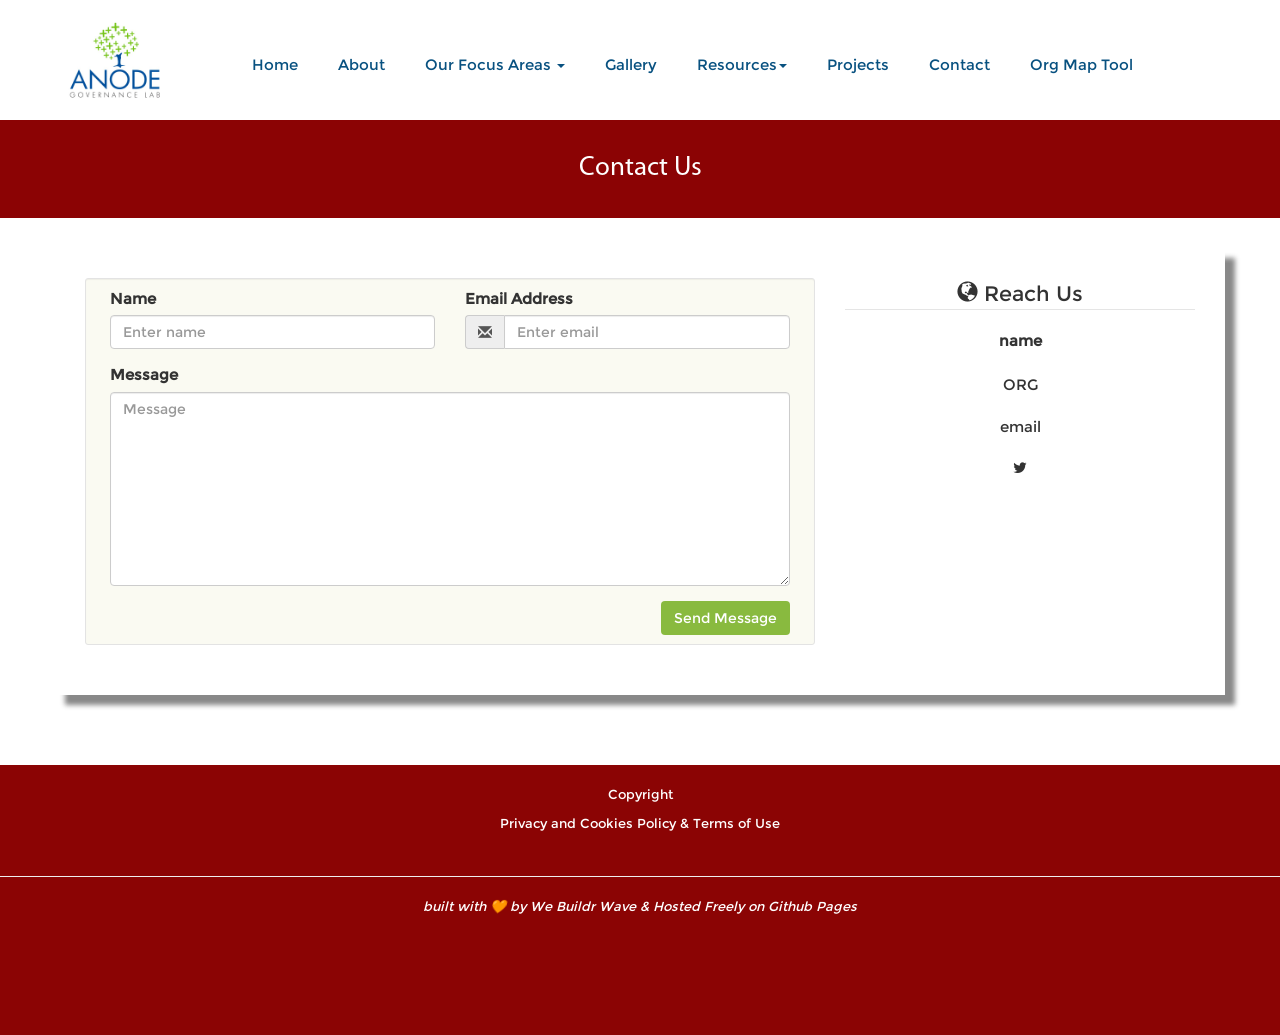
<file: contact.html>
<!DOCTYPE html>
<html lang="en">

<head>
    <meta charset="utf-8">
    <meta http-equiv="X-UA-Compatible" content="IE=edge">
    <meta name="viewport" content="width=device-width, initial-scale=1">
    <title>Contact</title>
    <link href="css/bootstrap.css" rel="stylesheet">
    <!--<link href="css/animate.css" rel="stylesheet">-->
    <link rel="stylesheet" href="https://www.w3schools.com/w3css/4/w3.css">
    <link rel="stylesheet" href="https://cdnjs.cloudflare.com/ajax/libs/font-awesome/4.7.0/css/font-awesome.min.css">
    <link href="css/home_css.css" rel="stylesheet" type="text/css">
</head>

<body>

    <div class="example3">
        <nav class="navbar navbar-default navbar-fixed-top">
            <div class="container">
                <div class="navbar-header">
                    <button type="button" class="navbar-toggle collapsed" data-toggle="collapse" data-target="#navbar3">
                        <span class="sr-only">Toggle navigation</span> <span class="icon-bar"></span> <span
                            class="icon-bar"></span> <span class="icon-bar"></span> </button>
                    <a class="navbar-brand" href="./index.html"><img src="./images/home/logo.jpeg" alt="#"> </a>
                </div>
                <div id="navbar3" class="navbar-collapse collapse">
                    <ul class="nav navbar-nav" style="background-color: #ffffff">
                        <li class=""><a href="index.html">Home</a>
                        </li>
                        <li class=""><a href="about.html">About</a>
                        </li>
                        <li class="" class="dropdown">
                            <a class="dropdown-toggle" data-toggle="dropdown" href="#">Our Focus Areas <span
                                    class="caret"></span></a>
                            <ul class="dropdown-menu">
                                <li><a href="./our-focus-areass/legal-framework-analysis.html">Legal Framework
                                        Analysis</a>
                                </li>
                                <li><a href="./our-focus-areass/gram-panchayat.html">Gram Panchayat
                                        Organization Development</a>
                                </li>
                                <li><a href="./our-focus-areass/technology-for-governance.html">Technology For
                                        Governance</a>
                                </li>
                                <li><a href="./our-focus-areass/impact-evalution.html">Impact Evaluation</a>
                                </li>
                            </ul>
                        </li>
                        <li class=""><a href="gallery.html">Gallery</a>
                        </li>
                        <li class="" class="dropdown"> <a class="dropdown-toggle" data-toggle="dropdown"
                                href="#">Resources<span class="caret"></span></a>
                            <ul class="dropdown-menu">
                                <li><a href="./resources/media-and-publication.html">Media and Publications</a>
                                </li>
                                <li><a href="./resources/case-studies.html">Case Studies</a>
                                </li>
                                <li><a href="./resources/reports.html">Reports</a>
                                </li>
                            </ul>
                        </li>
                        <li class=""><a href="projects.html">Projects</a>
                        </li>
                        <li class=""><a href="#">Contact</a>
                        </li>
                        <li class=""><a target="_blank" href="">Org Map Tool</a>
                        </li>
                    </ul>
                </div>
                <!--/.nav-collapse -->
            </div>
            <!--/.container-fluid -->
        </nav>
    </div>
    <!-- header end -->


    <!-- body -->
    <div class="jumbotron jumbotron-sm">
        <div class="container">
            <div class="row">
                <div class="col-sm-12 col-lg-12 text-center animated pulse">
                    <h1 style="font-size: 27px; color: #ffffff"> Contact Us </h1>
                </div>
            </div>
        </div>
    </div>

    <!-- form -->
    <div class="container"
        style="background-color: #fff;box-shadow: 10px 10px 5px #888888;margin-top: 20px !important;padding: 30px;text-align: justify; margin-bottom: 70px !important">
        <div class="row">
            <div class="col-md-8">
                <div class="well well-sm" style="background-color: #fafaf2">
                    <form action="https://formsubmit.co/[org email]" method="POST">
                        <div class="row">
                            <div class="col-md-12">
                                <div class="form-group col-md-6">
                                    <label for="name"> Name</label>
                                    <input type="text" class="form-control" id="name" name="name"
                                        placeholder="Enter name" value="" />
                                    <span> </span>
                                </div>
                                <div class="form-group col-md-6">
                                    <label for="email"> Email Address</label>
                                    <div class="input-group"> <span class="input-group-addon"><span
                                                class="glyphicon glyphicon-envelope"></span> </span>
                                        <input type="email" class="form-control" id="email" name="email"
                                            placeholder="Enter email" value="" />

                                    </div>
                                    <span> </span>
                                </div>
                                <div class="form-group col-md-12">
                                    <label for="name"> Message</label>
                                    <textarea name="message" id="message" name="message" class="form-control" rows="9"
                                        cols="25" placeholder="Message"></textarea>
                                    <span> </span>
                                </div>
                                <div class="col-md-12">
                                    <button style="background-color: #89ba3f;color: #ffffff" type="submit"
                                        class="btn pull-right"> Send Message</button>
                                </div>
                            </div>
                        </div>
                    </form>
                </div>
            </div>


            <div class="col-md-4">
                <form action="https://formsubmit.co/your@email.com" method="POST" style="text-align: center">
                    <legend><span class="glyphicon glyphicon-globe"></span> Reach Us</legend>
                    <strong> name</strong><br>
                    <address>
                        <br>
                        ORG<br>

                    </address>
                    <address>

                        <a href="mailto:[org email]">email</a>
                    </address>
                    <div class="social-icons"><a target="_blank" href="twitter"
                            class="fa fa-twitter"></a></div>
                </form>
            </div>
        </div>

        <!--<div class="map-responsive">
              <iframe src="https://www.google.com/maps/embed?pb=!1m10!1m8!1m3!1d6030.418742494061!2d-111.34563870463673!3d26.01036670629853!3m2!1i1024!2i768!4f13.1!5e0!3m2!1ses-419!2smx!4v1471908546569" width="100%" height="450" frameborder="0" style="border:0" allowfullscreen></iframe>
            </div>-->
    </div>


    <style>
        .tab-inner p {
            line-height: 180% !important
        }
    </style>
    <!-- container -->



    <!-- <footer class="container-fluid anodeFooter" >
        <div class="footer-bottom" style="margin-top: 20px">
            <div class="col-lg-6 text-left">
                <p> Copyright ©2017 Anode Governance Lab. All Rights Reserved. </p>

                <i>built with 🧡 by <a 
                    href="https://t4glabs.discourse.group/u?cards=no&group=Tech4Good-Fellows&order=likes_received&period=all">T4G
                    Labs Fellows</a> & Hosted Freely on <a class="t4g-link-color"
                    href="https://github.com/t4glabs/anode-website">Github
                    Pages</a>
            </i>
            </div>
            <div class="col-lg-6 text-right">
                <a target="_blank" href="privacy.html"> Privacy and Cookies Policy </a>
                &
                <a target="_blank" href="terms.html"> Terms of Use </a>
            </div>
        </div>
    </footer> -->

    <footer style="background-color: #8b0404; text-align: center; color: #ffffff;">
        <div class="credentials">
            <p> Copyright </p>
            <p> <a target="_blank" href="privacy.html"> Privacy and Cookies Policy </a>
                &amp;
                <a target="_blank" href="terms.html"> Terms of Use </a>
            </p>
            <br>


            <hr style="margin: 10px 0 20px;">

            <p>
                <i>
                    built with 🧡 by <a
                        href="https://webuildr.framer.ai">We Buildr Wave
                        </a> & Hosted Freely on <a class="t4g-link-color"
                        href="">Github
                        Pages</a>
                </i>
            </p>
        </div>
    </footer>



    <script src="js/anodegovernancelab.in_js_jquery-1.11.3.min.js"></script>

    <!-- Include all compiled plugins (below), or include individual files as needed -->
    <script src="js/anodegovernancelab.in_js_bootstrap.js"></script>
</body>

</html>
</file>
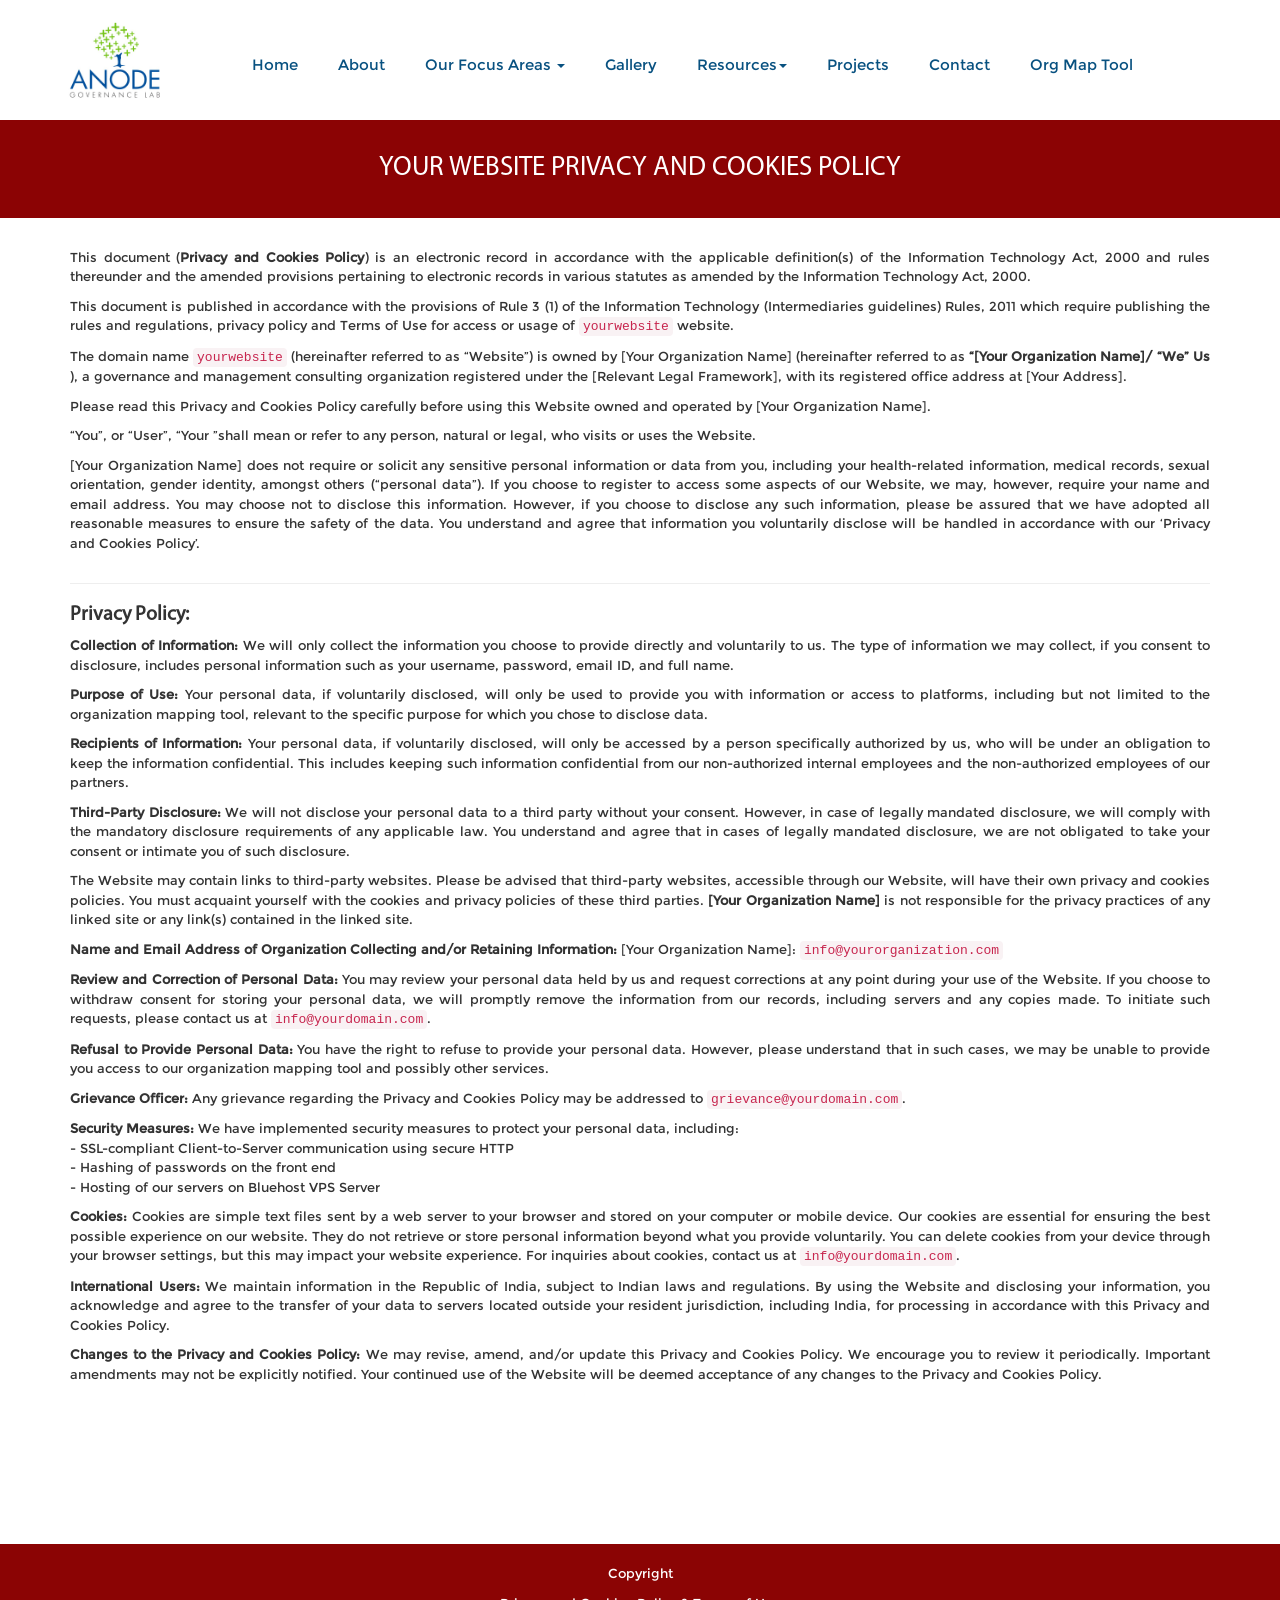
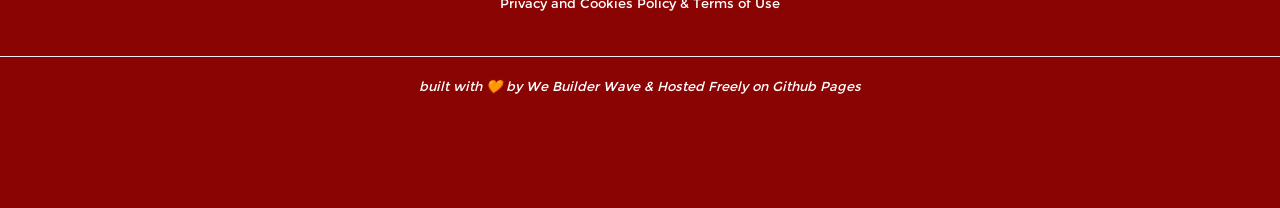
<file: privacy.html>
<!DOCTYPE html>
<html lang="en">

<head>
    <meta charset="utf-8">
    <meta http-equiv="X-UA-Compatible" content="IE=edge">
    <meta name="viewport" content="width=device-width, initial-scale=1">
    <title>Privacy</title>
    <link href="css/bootstrap.css" rel="stylesheet">
    <!--<link href="css/animate.css" rel="stylesheet">-->
    <link rel="stylesheet" href="https://www.w3schools.com/w3css/4/w3.css">
    <link rel="stylesheet" href="https://cdnjs.cloudflare.com/ajax/libs/font-awesome/4.7.0/css/font-awesome.min.css">
    <link href="css/home_css.css" rel="stylesheet" type="text/css">
</head>

<body>
    <div class="example3">
        <nav class="navbar navbar-default navbar-fixed-top">
            <div class="container">
                <div class="navbar-header">
                    <button type="button" class="navbar-toggle collapsed" data-toggle="collapse" data-target="#navbar3">
                        <span class="sr-only">Toggle navigation</span> <span class="icon-bar"></span> <span
                            class="icon-bar"></span> <span class="icon-bar"></span> </button>
                    <a class="navbar-brand" href="index.html"><img src="./images/home/logo.jpeg" alt="#"> </a>
                </div>
                <div id="navbar3" class="navbar-collapse collapse">
                    <ul class="nav navbar-nav" style="background-color: #ffffff">
                        <li class=""><a href="index.html">Home</a>
                        </li>
                        <li class=""><a href="about.html">About</a>
                        </li>
                        <li class="" class="dropdown">
                            <a class="dropdown-toggle" data-toggle="dropdown" href="#">Our Focus Areas <span
                                    class="caret"></span></a>
                            <ul class="dropdown-menu">
                                <li><a href="./our-focus-areass/legal-framework-analysis.html">Legal Framework
                                        Analysis</a>
                                </li>
                                <li><a href="./our-focus-areass/gram-panchayat.html">Gram Panchayat
                                        Organization Development</a>
                                </li>
                                <li><a href="./our-focus-areass/technology-for-governance.html">Technology For
                                        Governance</a>
                                </li>
                                <li><a href="./our-focus-areass/impact-evalution.html">Impact Evaluation</a>
                                </li>
                            </ul>
                        </li>
                        <li class=""><a href="gallery.html">Gallery</a>
                        </li>
                        <li class="" class="dropdown"> <a class="dropdown-toggle" data-toggle="dropdown"
                                href="#">Resources<span class="caret"></span></a>
                            <ul class="dropdown-menu">
                                <li><a href="./resources/media-and-publication.html">Media and Publications</a>
                                </li>
                                <li><a href="./resources/case-studies.html">Case Studies</a>
                                </li>
                                <li><a href="./resources/reports.html">Reports</a>
                                </li>
                            </ul>
                        </li>
                        <li class=""><a href="projects.html">Projects</a>
                        </li>
                        <li class=""><a href="contact.html">Contact</a>
                        </li>
                        <li class=""><a target="_blank" href="">Org Map Tool</a>
                        </li>
                    </ul>
                </div>
                <!--/.nav-collapse -->
            </div>
            <!--/.container-fluid -->
        </nav>
    </div>
    <!-- header end -->

    <div class="jumbotron jumbotron-sm">
        <div class="container">
            <div class="row">
                <div class="col-sm-12 col-lg-12 text-center animated pulse">
                    <h1 style="font-size: 27px; color: #ffffff"> YOUR WEBSITE PRIVACY AND COOKIES POLICY
                    </h1>
                </div>
            </div>
        </div>
    </div>


    <div class="container" style="margin-bottom: 150px">
        <div class="row">
            <div class="col-md-12 text-justify">
                <p>
                    This document (<b>Privacy and Cookies Policy</b>) is an electronic record in accordance with the
                    applicable definition(s) of the Information Technology Act, 2000 and rules thereunder and the amended
                    provisions pertaining to electronic records in various statutes as amended by the Information Technology Act, 2000.
                </p>
                <p>
                    This document is published in accordance with the provisions of Rule 3 (1) of the Information
                    Technology (Intermediaries guidelines) Rules, 2011 which require publishing the rules and
                    regulations, privacy policy and Terms of Use for access or usage of <a target="_blank"
                        href="index.html"><code>yourwebsite</code></a> website.
                </p>
                <p>
                    The domain name <a target="_blank" href="index.html"><code>yourwebsite</code></a>
                    (hereinafter
                    referred to as “Website”) is owned by [Your Organization Name] (hereinafter referred to as <b> “[Your Organization Name]/
                        “We” Us </b>), a governance and management consulting organization registered under the
                    [Relevant Legal Framework], with its registered office address at [Your Address].
                </p>
                <p>
                    Please read this Privacy and Cookies Policy carefully before using this Website owned and operated
                    by [Your Organization Name].
                </p>
                <p>
                    “You”, or “User”, “Your ”shall mean or refer to any person, natural or legal, who visits or uses the
                    Website.
                </p>
                <p>
                    [Your Organization Name] does not require or solicit any sensitive personal information or data from you, including your
                    health-related information, medical records, sexual orientation, gender identity, amongst others
                    (“personal data”). If you choose to register to access some aspects of our Website, we may, however,
                    require your name and email address. You may choose not to disclose this information. However, if
                    you choose to disclose any such information, please be assured that we have adopted all reasonable
                    measures to ensure the safety of the data. You understand and agree that information you voluntarily
                    disclose will be handled in accordance with our ‘Privacy and Cookies Policy’.
                </p>
            </div>
            <div class="col-md-12 text-justify">
                <hr>
                <h4>
                    <b>
                        Privacy Policy:
                    </b>
                </h4>
                <ul class="list-unstyled">
                    <li>
                        <p>
                            <b>Collection of Information:</b> We will only collect the information you choose to provide
                            directly and voluntarily to us. The type of information we may collect, if you consent to
                            disclosure, includes personal information such as your username, password, email ID, and full name.
                        </p>
                    </li>
                    <li>
                        <p>
                            <b>Purpose of Use:</b> Your personal data, if voluntarily disclosed, will only be used to provide you
                            with information or access to platforms, including but not limited to the organization mapping tool,
                            relevant to the specific purpose for which you chose to disclose data.
                        </p>
                    </li>
                    <li>
                        <p>
                            <b>Recipients of Information:</b> Your personal data, if voluntarily disclosed, will only be accessed
                            by a person specifically authorized by us, who will be under an obligation to keep the information
                            confidential. This includes keeping such information confidential from our non-authorized internal
                            employees and the non-authorized employees of our partners.
                        </p>
                    </li>
                    <li>
                        <p>
                            <b>Third-Party Disclosure:</b> We will not disclose your personal data to a third party without your
                            consent. However, in case of legally mandated disclosure, we will comply with the mandatory disclosure
                            requirements of any applicable law. You understand and agree that in cases of legally mandated
                            disclosure, we are not obligated to take your consent or intimate you of such disclosure.
                        </p>
                    </li>
                    <li>
                        <p>
                            The Website may contain links to third-party websites. Please be advised that third-party websites,
                            accessible through our Website, will have their own privacy and cookies policies. You must acquaint
                            yourself with the cookies and privacy policies of these third parties. <b>[Your Organization Name]</b> is not responsible for the privacy practices of any linked site or any link(s) contained in the linked site.
                        </p>
                    </li>
                    <li>
                        <p>
                            <b>Name and Email Address of Organization Collecting and/or Retaining Information:</b>
                            [Your Organization Name]:
                            <code><a href="mailto:info@yourorganization.com">info@yourorganization.com</a></code>
                        </p>
                    </li>
                    <li>
                        <p>
                            <b>Review and Correction of Personal Data:</b> You may review your personal data held by us and request corrections at any point during your use of the Website. If you choose to withdraw consent for storing your personal data, we will promptly remove the information from our records, including servers and any copies made. To initiate such requests, please contact us at
                            <code><a href="mailto:info@yourdomain.com">info@yourdomain.com</a></code>.
                        </p>
                    </li>
                    <li>
                        <p>
                            <b>Refusal to Provide Personal Data:</b> You have the right to refuse to provide your personal data. However, please understand that in such cases, we may be unable to provide you access to our organization mapping tool and possibly other services.
                        </p>
                    </li>
                    <li>
                        <p>
                            <b>Grievance Officer:</b> Any grievance regarding the Privacy and Cookies Policy may be addressed to
                            <code><a href="mailto:grievance@yourdomain.com">grievance@yourdomain.com</a></code>.
                        </p>
                    </li>
                    <li>
                        <p>
                            <b>Security Measures:</b> We have implemented security measures to protect your personal data, including:
                            <br>
                            - SSL-compliant Client-to-Server communication using secure HTTP
                            <br>
                            - Hashing of passwords on the front end
                            <br>
                            - Hosting of our servers on Bluehost VPS Server
                        </p>
                    </li>
                    <li>
                        <p>
                            <b>Cookies:</b> Cookies are simple text files sent by a web server to your browser and stored on your computer or mobile device. Our cookies are essential for ensuring the best possible experience on our website. They do not retrieve or store personal information beyond what you provide voluntarily. You can delete cookies from your device through your browser settings, but this may impact your website experience. For inquiries about cookies, contact us at
                            <code><a href="mailto:info@yourdomain.com">info@yourdomain.com</a></code>.
                        </p>
                    </li>
                    <li>
                        <p>
                            <b>International Users:</b> We maintain information in the Republic of India, subject to Indian laws and regulations. By using the Website and disclosing your information, you acknowledge and agree to the transfer of your data to servers located outside your resident jurisdiction, including India, for processing in accordance with this Privacy and Cookies Policy.
                        </p>
                    </li>
                    <li>
                        <p>
                            <b>Changes to the Privacy and Cookies Policy:</b> We may revise, amend, and/or update this Privacy and Cookies Policy. We encourage you to review it periodically. Important amendments may not be explicitly notified. Your continued use of the Website will be deemed acceptance of any changes to the Privacy and Cookies Policy.
                        </p>
                    </li>
                    
                </ul>
            </div>
        </div>
    </div>


    <style>
        .tab-inner p {
            line-height: 180% !important
        }
    </style>
    <!-- container -->



    <!-- <footer class="container-fluid anodeFooter">
        <div class="footer-bottom" style="margin-top: 20px">
            <div class="col-lg-6 text-left">
                <p> Copyright ©2017 Anode Governance Lab. All Rights Reserved. </p>

                <i>built with 🧡 by <a 
                        href="https://t4glabs.discourse.group/u?cards=no&group=Tech4Good-Fellows&order=likes_received&period=all">T4G
                        Labs Fellows</a> & Hosted Freely on <a class="t4g-link-color"
                        href="https://github.com/t4glabs/anode-website">Github
                        Pages</a>
                </i>
            </div>
            <div class="col-lg-6 text-right">
                <a target="_blank" href="#"> Privacy and Cookies Policy </a>
                &
                <a target="_blank" href="terms.html"> Terms of Use </a>
            </div>
        </div>
    </footer> -->


    <footer style="background-color: #8b0404; text-align: center; color: #ffffff;">
        <div class="credentials">
            <p> Copyright </p>
            <p>

                <a target="_blank" href="privacy.html"> Privacy and Cookies Policy </a>
                &amp;
                <a target="_blank" href="terms.html"> Terms of Use </a>
            </p> <br>

            <hr style="margin: 10px 0 20px;">

            <p>
                <i>
                    built with 🧡 by <a
                        href="https://webuildr.framer.ai">We Builder Wave</a> & Hosted Freely on <a class="t4g-link-color"
                        href="">Github
                        Pages</a>
                </i>
            </p>
        </div>
    </footer>



    <script src="https://anodegovernancelab.in/js/jquery-1.11.3.min.js"></script>

    <!-- Include all compiled plugins (below), or include individual files as needed -->
    <script src="js/anodegovernancelab.in_js_bootstrap.js"></script>
</body>

</html>
</file>
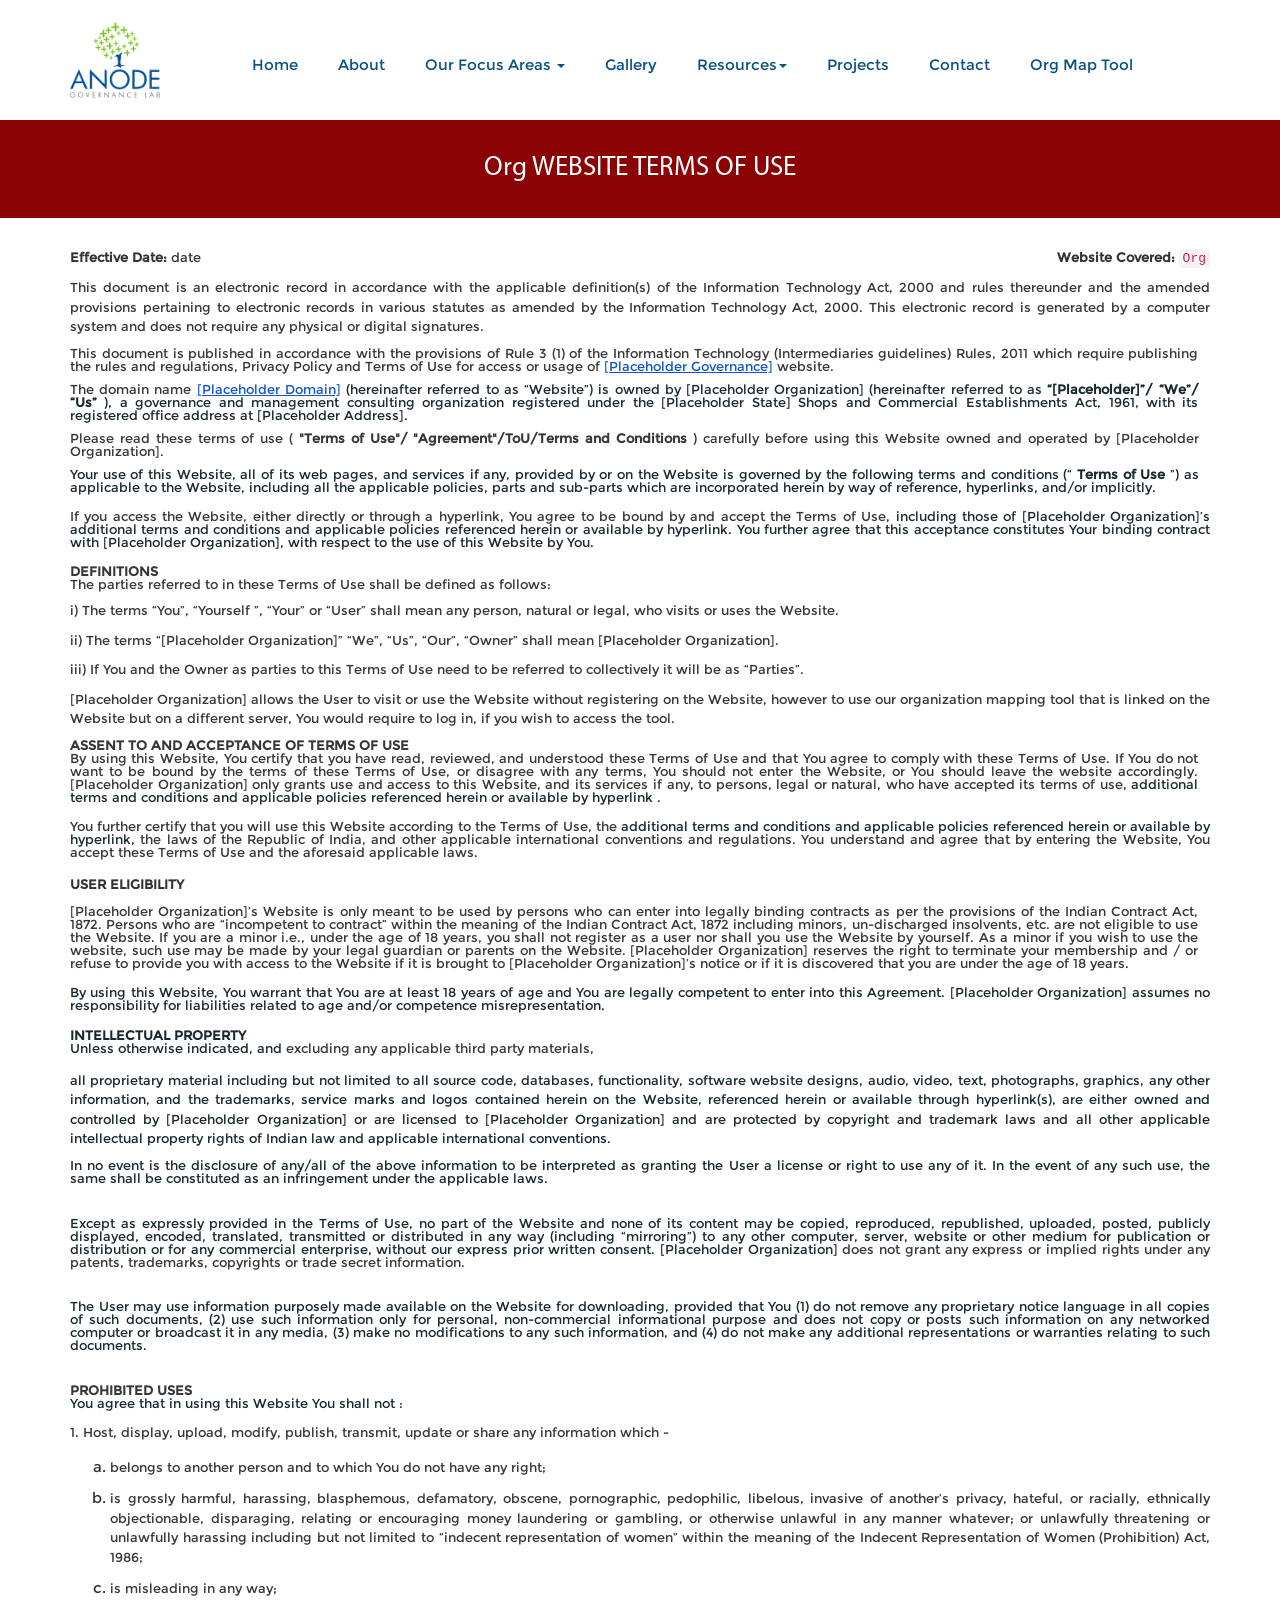
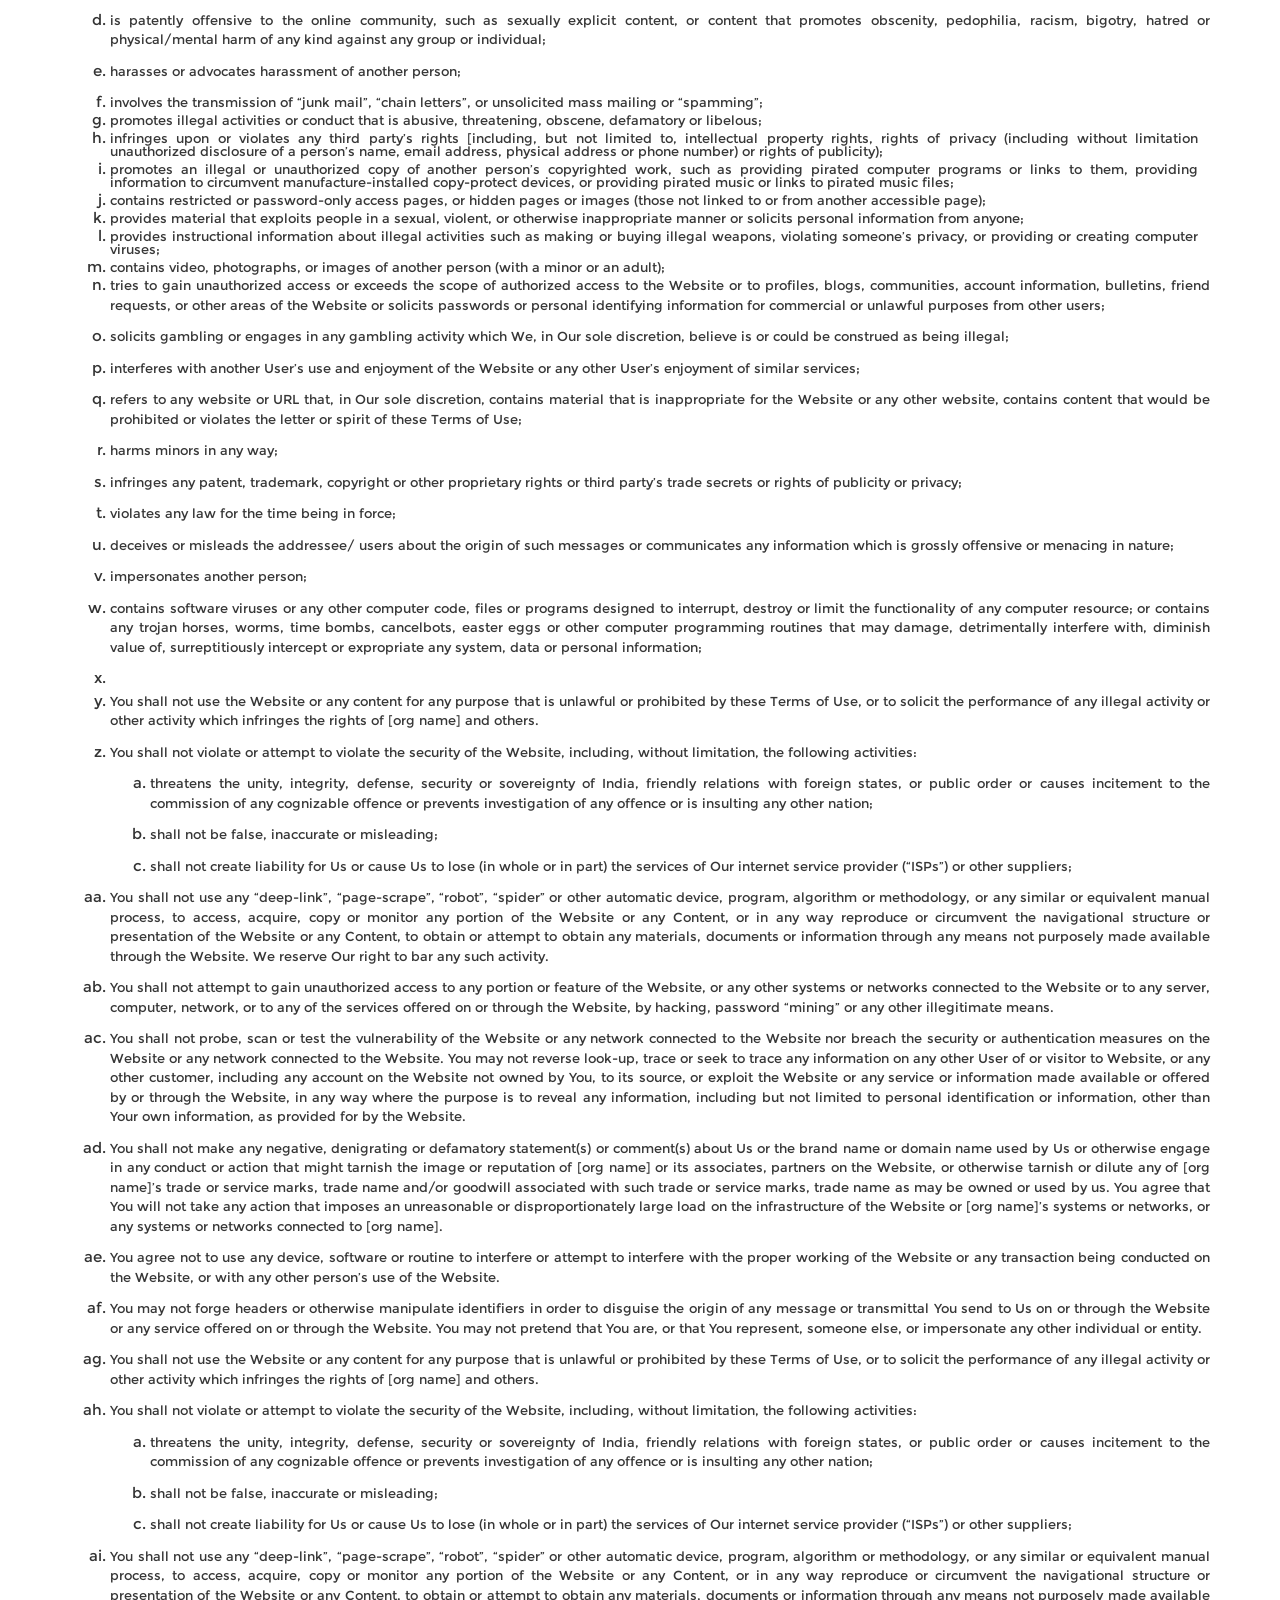
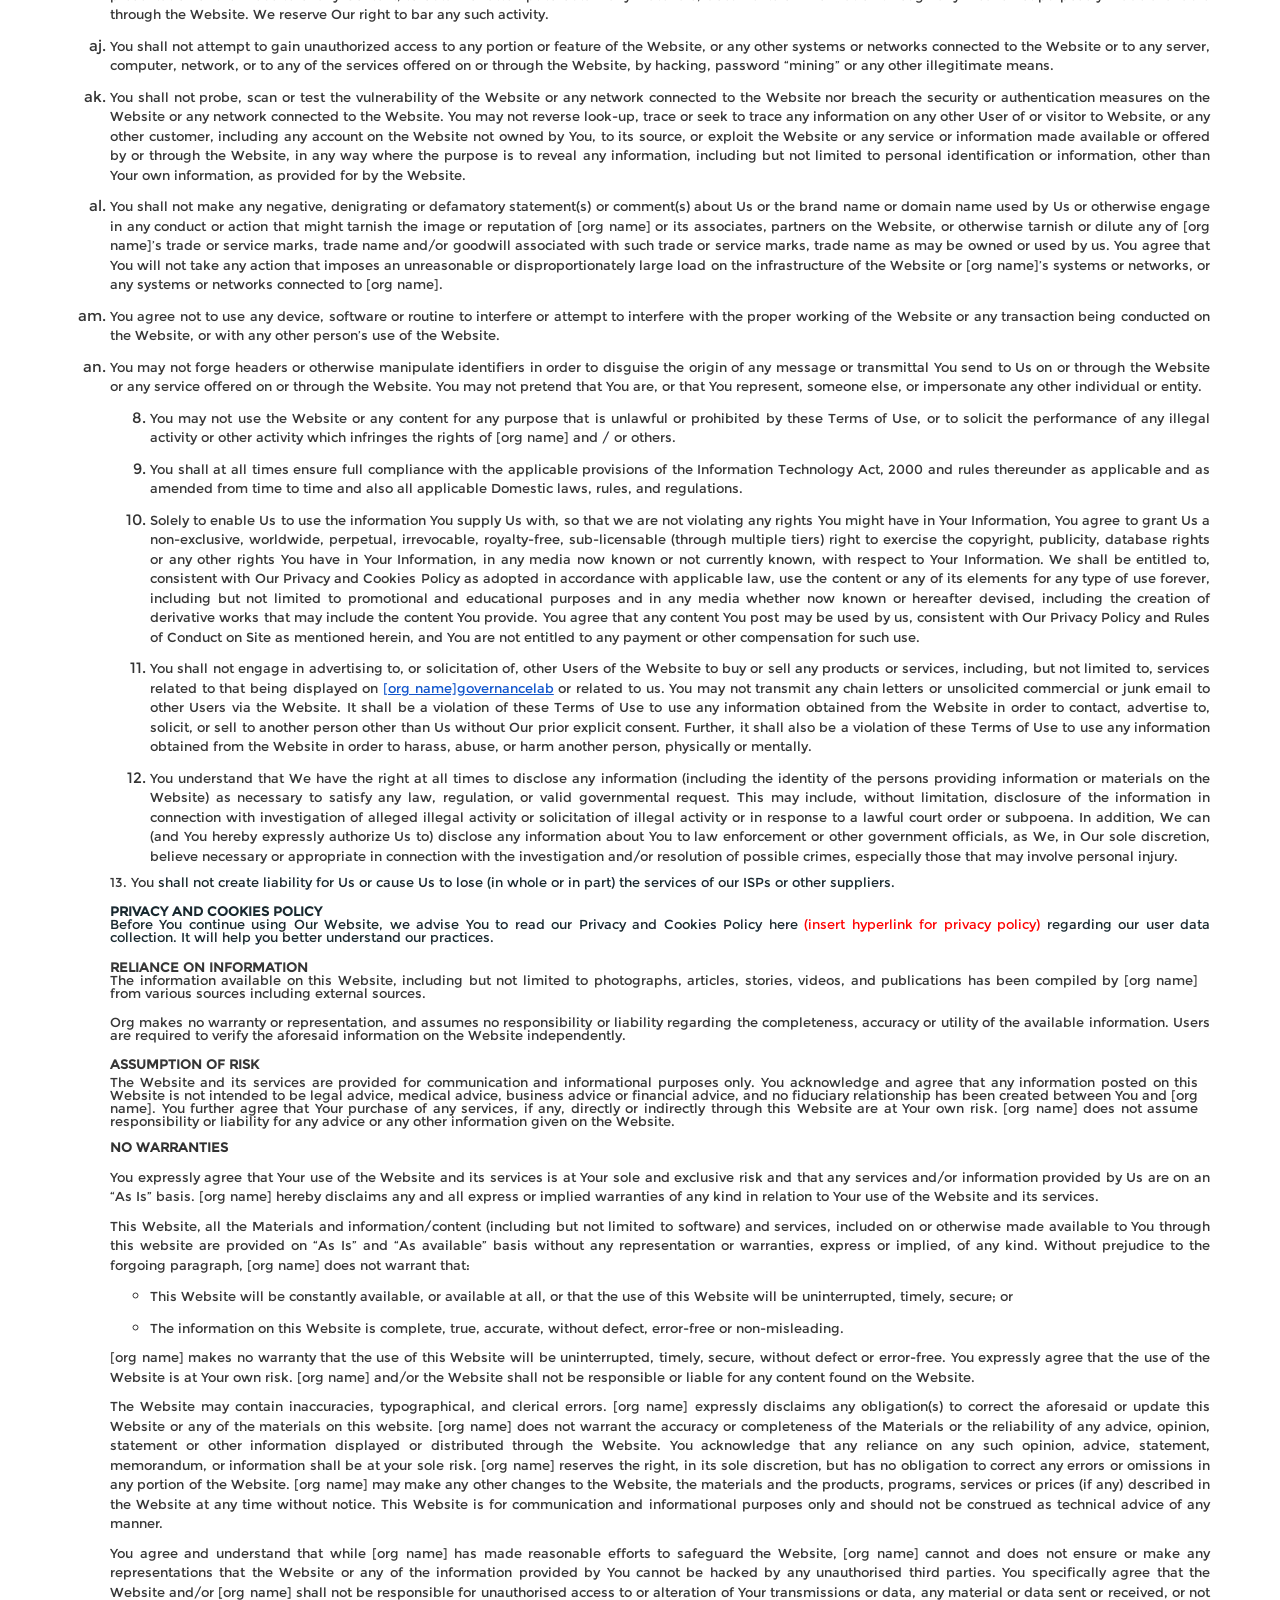
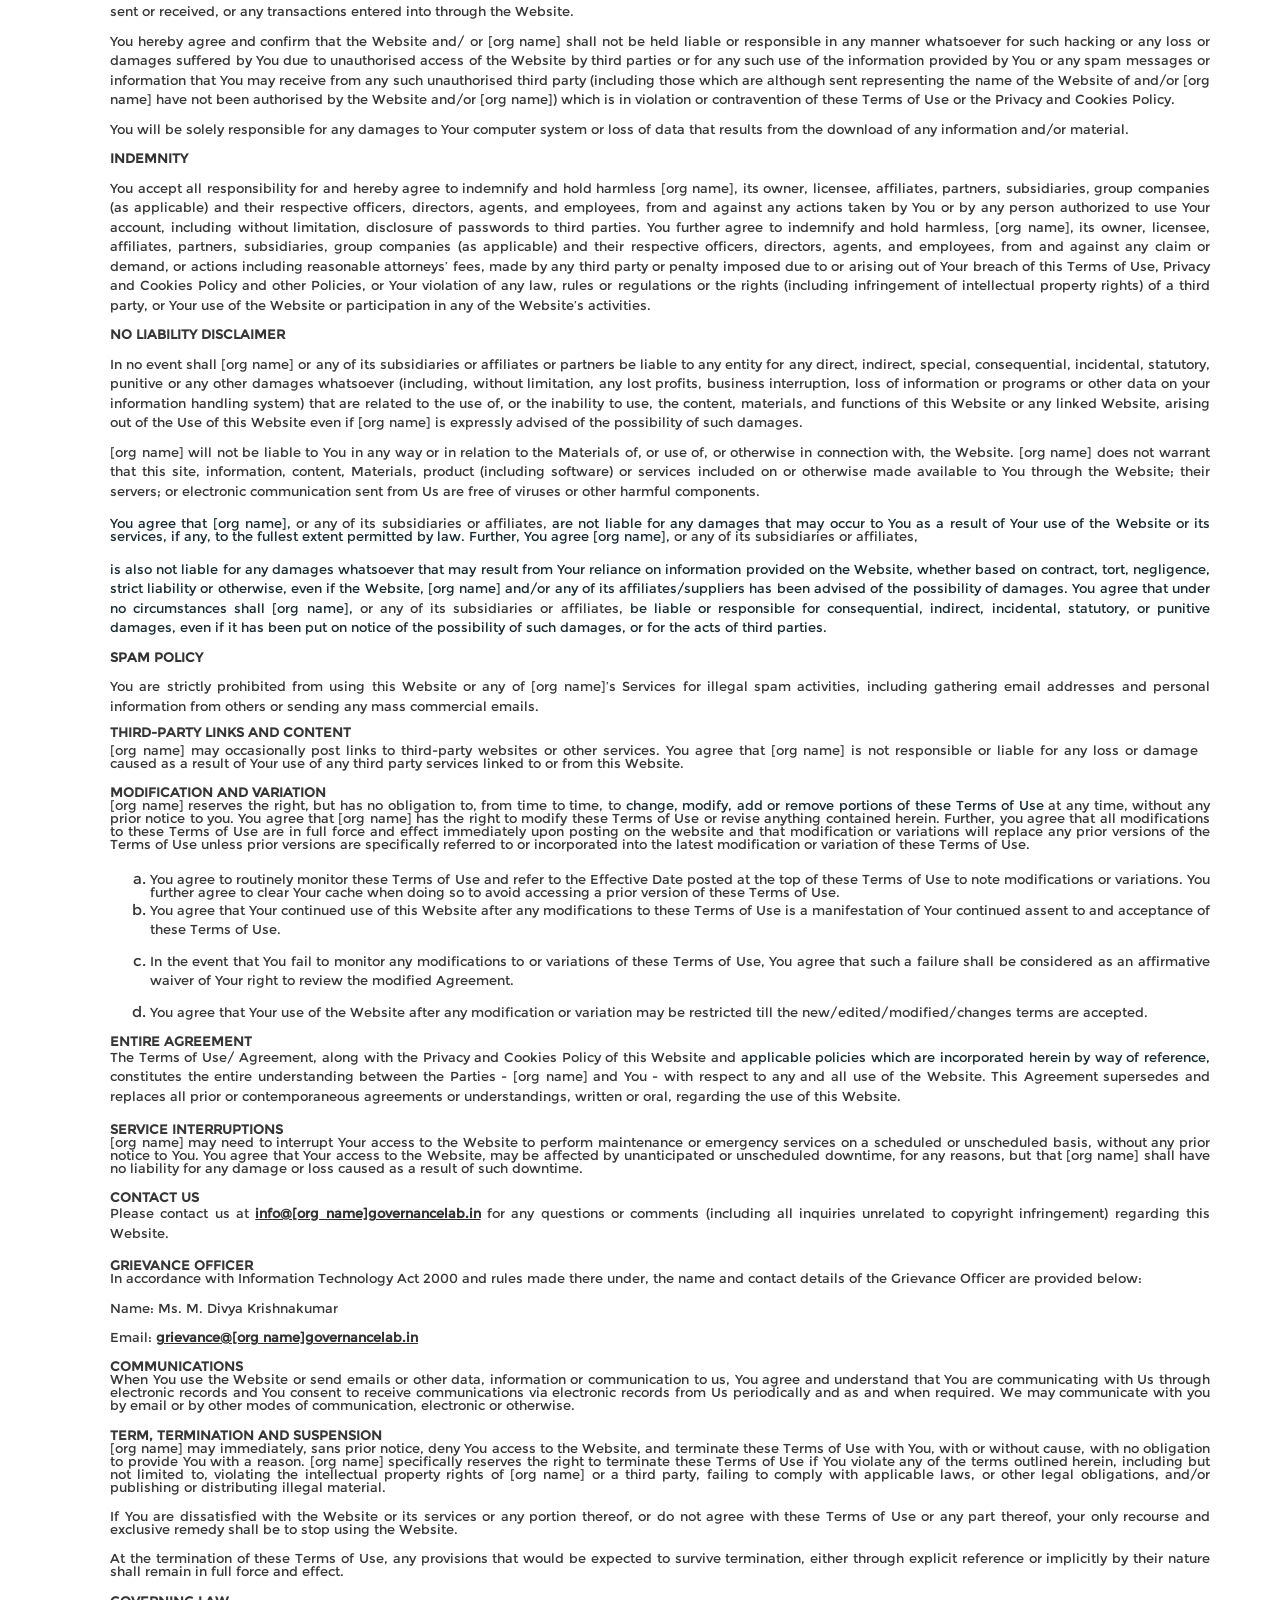
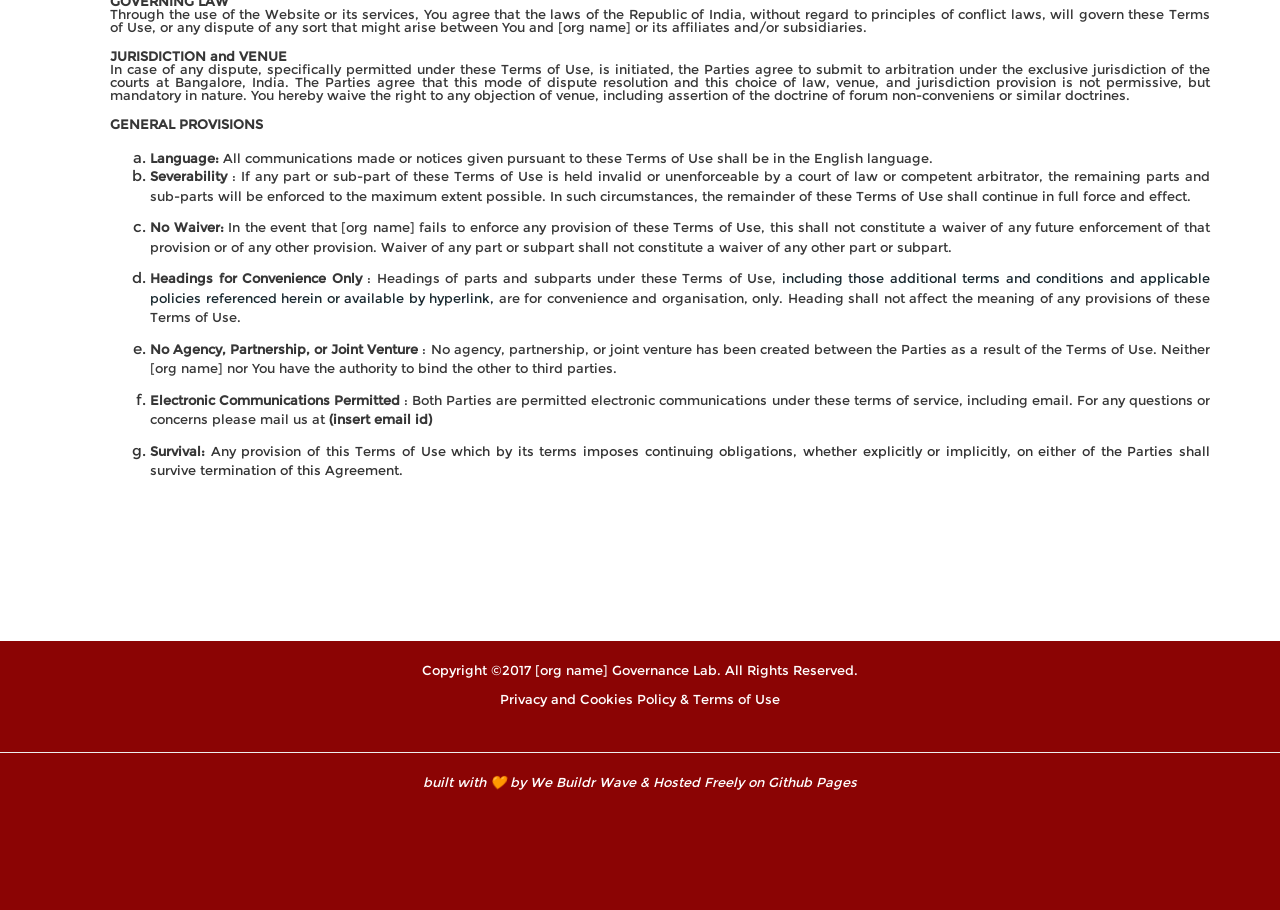
<file: terms.html>
<!DOCTYPE html>
<html lang="en">

<head>
    <meta charset="utf-8">
    <meta http-equiv="X-UA-Compatible" content="IE=edge">
    <meta name="viewport" content="width=device-width, initial-scale=1">
    <title>Terms</title>
    <link href="css/bootstrap.css" rel="stylesheet">
    <!--<link href="css/animate.css" rel="stylesheet">-->
    <link rel="stylesheet" href="https://www.w3schools.com/w3css/4/w3.css">
    <link rel="stylesheet" href="https://cdnjs.cloudflare.com/ajax/libs/font-awesome/4.7.0/css/font-awesome.min.css">
    <link href="css/home_css.css" rel="stylesheet" type="text/css">
</head>

<body>
    <div class="example3">
        <nav class="navbar navbar-default navbar-fixed-top">
            <div class="container">
                <div class="navbar-header">
                    <button type="button" class="navbar-toggle collapsed" data-toggle="collapse" data-target="#navbar3">
                        <span class="sr-only">Toggle navigation</span> <span class="icon-bar"></span> <span
                            class="icon-bar"></span> <span class="icon-bar"></span> </button>
                    <a class="navbar-brand" href="index.html"><img src="./images/home/logo.jpeg" alt="#"> </a>
                </div>
                <div id="navbar3" class="navbar-collapse collapse">
                    <ul class="nav navbar-nav" style="background-color: #ffffff">
                        <li class=""><a href="index.html">Home</a>
                        </li>
                        <li class=""><a href="about.html">About</a>
                        </li>
                        <li class="" class="dropdown">
                            <a class="dropdown-toggle" data-toggle="dropdown" href="#">Our Focus Areas <span
                                    class="caret"></span></a>
                            <ul class="dropdown-menu">
                                <li><a href="./our-focus-areass/legal-framework-analysis.html">Legal Framework
                                        Analysis</a>
                                </li>
                                <li><a href="./our-focus-areass/gram-panchayat.html">Gram Panchayat
                                        Organization Development</a>
                                </li>
                                <li><a href="./our-focus-areass/technology-for-governance.html">Technology For
                                        Governance</a>
                                </li>
                                <li><a href="./our-focus-areass/impact-evalution.html">Impact Evaluation</a>
                                </li>
                            </ul>
                        </li>
                        <li class=""><a href="gallery.html">Gallery</a>
                        </li>
                        <li class="" class="dropdown"> <a class="dropdown-toggle" data-toggle="dropdown"
                                href="#">Resources<span class="caret"></span></a>
                            <ul class="dropdown-menu">
                                <li><a href="./resources/media-and-publication.html">Media and Publications</a>
                                </li>
                                <li><a href="./resources/case-studies.html">Case Studies</a>
                                </li>
                                <li><a href="./resources/reports.html">Reports</a>
                                </li>
                            </ul>
                        </li>
                        <li class=""><a href="projects.html">Projects</a>
                        </li>
                        <li class=""><a href="contact.html">Contact</a>
                        </li>
                        <li class=""><a target="_blank" href="">Org Map Tool</a>
                        </li>
                    </ul>
                </div>
                <!--/.nav-collapse -->
            </div>
            <!--/.container-fluid -->
        </nav>
    </div>
    <!-- header end -->


    <div class="jumbotron jumbotron-sm">
        <div class="container">
            <div class="row">
                <div class="col-sm-12 col-lg-12 text-center animated pulse">
                    <h1 style="font-size: 27px; color: #ffffff"> Org WEBSITE TERMS OF USE </h1>
                </div>
            </div>
        </div>
    </div>

    <!-- main body -->
    <div class="container" style="margin-bottom: 150px">
        <div class="row">
            <div class="col-md-6 text-left">
                <p>
                    <b>Effective Date:</b> date
                </p>
            </div>
            <div class="col-md-6 text-right">
                <p>
                    <b>Website Covered:</b> <a target="_blank" href="index.html"><code>Org</code></a>
                </p>
            </div>
            <div class="col-md-12 text-justify">
                <p>
                    <font color="#373737">
                        <font style="">
                            This document is an electronic record in accordance with the applicable
                            definition(s) of the Information Technology Act, 2000 and rules
                            thereunder and the amended provisions pertaining to electronic
                            records in various statutes as amended by the Information Technology
                            Act, 2000. This electronic record is generated by a computer system
                            and does not require any physical or digital signatures.
                        </font>
                    </font>
                </p>
                <p></p>
                <p align="justify" style="line-height: 100%; orphans: 0; widows: 0; margin-right: 0.12in; margin-bottom: 0in">
                    <font color="#373737">
                        <font style="">
                            This document is published in accordance with the provisions of Rule 3 (1)
                            of the Information Technology (Intermediaries guidelines) Rules, 2011
                            which require publishing the rules and regulations, Privacy Policy
                            and Terms of Use for access or usage of
                        </font>
                    </font><a href="index.html">
                        <font color="#1155cc">
                            <font style=""><u>[Placeholder Governance]</u></font>
                        </font>
                    </a>
                    <font color="#373737">
                        <font style="">
                            website.
                        </font>
                    </font>
                </p>
                <p></p>
                <p align="justify" style="line-height: 100%; orphans: 0; widows: 0; margin-right: 0.12in; margin-bottom: 0in">
                    <font color="#373737">
                        <font style="">
                            The domain name
                        </font>
                    </font><a href="index.html">
                        <font color="#1155cc">
                            <font style=""><u>[Placeholder Domain]</u></font>
                        </font>
                    </a>
                    <font color="#373737">
                        <font style="">
                        </font>
                    </font>
                    <font color="#192930">
                        <font style="">
                            (hereinafter referred to as &ldquo;Website&rdquo;) is owned by [Placeholder Organization]
                            (hereinafter referred to as
                        </font>
                    </font>
                    <font color="#192930">
                        <font style=""><b>&ldquo;[Placeholder]&rdquo;/ &ldquo;We&rdquo;/ &ldquo;Us&rdquo;</b></font>
                    </font>
                    <font color="#192930">
                        <font style="">
                            ),
                            a governance and management consulting organization registered under
                            the [Placeholder State] Shops and Commercial Establishments Act, 1961, with its
                            registered office address at [Placeholder Address].
                        </font>
                    </font>
                </p>
                
                <p></p>
                    <p align="justify" style="line-height: 100%; orphans: 0; widows: 0; margin-right: 0.12in; margin-bottom: 0in">
                        <font color="#373737">
                            <font style="">
                                Please read these terms of use (
                            </font>
                        </font>
                        <font color="#373737">
                            <font style=""><b>&quot;Terms of Use&quot;/ &quot;Agreement&quot;/ToU/Terms and Conditions</b></font>
                        </font>
                        <font color="#373737">
                            <font style="">
                                ) carefully before using this Website owned and operated by [Placeholder Organization].
                            </font>
                        </font>
                    </p>
                    <p></p>
                    <p align="justify" style="line-height: 100%; orphans: 0; widows: 0; margin-right: 0.12in; margin-bottom: 0in">
                        <font color="#192930">
                            <font style="">
                                Your use of this Website, all of its web pages, and services if any, provided
                                by or on the Website is governed by the following terms and
                                conditions (&ldquo;
                            </font>
                        </font>
                        <font color="#192930">
                            <font style=""><b>Terms of Use</b></font>
                        </font>
                        <font color="#192930">
                            <font style="">&rdquo;) as applicable to the Website, including all the applicable policies,
                                parts and sub-parts which are incorporated herein by way of
                                reference, hyperlinks, and/or implicitly.
                            </font>
                        </font>
                    </p>
                    <p align="justify" style="line-height: 100%; orphans: 0; widows: 0; margin-top: 0.17in; margin-bottom: 0.17in">
                        <font color="#373737">
                            <font style="">
                                If you access the Website, either directly or through a hyperlink, You agree
                                to be bound by and accept the Terms of Use,
                            </font>
                        </font>
                        <font color="#192930">
                            <font style="">
                                including those of [Placeholder Organization]&rsquo;s additional terms and conditions and applicable
                                policies referenced herein or available by hyperlink. You further
                                agree that this acceptance constitutes Your binding contract with
                                [Placeholder Organization], with respect to the use of this Website by You.
                            </font>
                        </font>
                    </p>
                    <p></p>
                    <p align="justify" style="line-height: 100%; orphans: 0; widows: 0; margin-right: 0.12in; margin-bottom: 0in">
                        <font color="#373737">
                            <font style=""><b>DEFINITIONS</b></font>
                        </font>
                    </p>
                    <p align="justify" style="line-height: 100%; orphans: 0; widows: 0; margin-right: 0.12in; margin-bottom: 0in">
                        <font color="#373737">
                            <font style="">The
                                parties referred to in these Terms of Use shall be defined as
                                follows:
                            </font>
                        </font>
                    </p>
                    <p></p>
                    <p>
                        <font color="#373737">
                            <font style="">i) The
                                terms &ldquo;You&rdquo;, &ldquo;Yourself &rdquo;, &ldquo;Your&rdquo;
                                or &ldquo;User&rdquo; shall mean any person, natural or legal, who
                                visits or uses the Website.
                            </font>
                        </font>
                    </p>
                    <p>
                        <font color="#373737">
                            <font style="">ii) The
                                terms &ldquo;[Placeholder Organization]&rdquo; &ldquo;We&rdquo;, &ldquo;Us&rdquo;, &ldquo;Our&rdquo;,
                                &ldquo;Owner&rdquo; shall mean
                            </font>
                        </font>
                        <font style="">
                            [Placeholder Organization].
                        </font>
                    </p>
                    <p>
                        <font color="#373737">
                            <font style="">iii) If
                                You and the Owner as parties to this Terms of Use need to be referred
                                to collectively it will be as &ldquo;Parties&rdquo;.
                            </font>
                        </font>
                    </p>

                <p>


                </p>
                <p>


                </p>
                <p>
                    <font color="#373737">
                        <font style="">
                            [Placeholder Organization] allows the User to visit or use the Website without registering on
                            the Website, however to use our organization mapping tool that is
                            linked on the Website but on a different server, You would require to
                            log in, if you wish to access the tool.
                        </font>
                    </font>
                </p>
                <p align="justify" style="line-height: 100%; orphans: 0; widows: 0; margin-right: 0.12in; margin-bottom: 0in"></p>
                <p align="justify" style="line-height: 100%; orphans: 0; widows: 0; margin-right: 0.12in; margin-bottom: 0in"></p>
                <p align="justify" style="line-height: 100%; orphans: 0; widows: 0; margin-right: 0.12in; margin-bottom: 0in">
                    <font color="#373737">
                        <font style=""><b>ASSENT TO AND ACCEPTANCE OF TERMS OF USE </b></font>
                    </font>
                </p>
                <p align="justify" style="line-height: 100%; orphans: 0; widows: 0; margin-right: 0.12in; margin-bottom: 0in">
                    <font color="#373737">
                        <font style="">By using
                            this Website, You certify that you have read, reviewed, and
                            understood these Terms of Use and that You agree to comply with these
                            Terms of Use. If You do not want to be bound by the terms of these
                            Terms of Use, or disagree with any terms, You should not enter the
                            Website, or You should leave the website accordingly. [Placeholder Organization] only
                            grants use and access to this Website, and its services if any, to
                            persons, legal or natural, who have accepted its terms of use,
                        </font>
                    </font>
                    <font color="#192930">
                        <font style="">additional
                            terms and conditions and applicable policies referenced herein or
                            available by hyperlink</font>
                    </font>
                    <font color="#373737">
                        <font style="">.
                        </font>
                    </font>
                </p>
                <p align="justify" style="line-height: 100%; orphans: 0; widows: 0; margin-top: 0.17in; margin-bottom: 0.17in">
                    <font color="#373737">
                        <font style="">You
                            further certify that you will use this Website according to the Terms
                            of Use, the </font>
                    </font>
                    <font color="#192930">
                        <font style="">additional
                            terms and conditions and applicable policies referenced herein or
                            available by hyperlink,</font>
                    </font>
                    <font color="#373737">
                        <font style="">
                            the laws of the Republic of India, and other applicable international
                            conventions and regulations. You understand and agree that by
                            entering the Website, You accept these Terms of Use and the aforesaid
                            applicable laws.
                        </font>
                    </font>
                </p>
                <p></p>
                <p>
                    <font style=""><b>USER ELIGIBILITY</b></font>
                </p>
                <p align="justify" style="line-height: 100%; orphans: 0; widows: 0; margin-right: 0.12in; margin-bottom: 0in">
                    <font color="#373737">
                        <font style="">[Placeholder Organization]&rsquo;s
                            Website is only meant to be used by persons who can enter into
                            legally binding contracts as per the provisions of the Indian
                            Contract Act, 1872. Persons who are &ldquo;incompetent to contract&rdquo;
                            within the meaning of the Indian Contract Act, 1872 including minors,
                            un-discharged insolvents, etc. are not eligible to use the Website.
                            If you are a minor i.e., under the age of 18 years, you shall not
                            register as a user nor shall you use the Website by yourself. As a
                            minor if you wish to use the website, such use may be made by your
                            legal guardian or parents on the Website. [Placeholder Organization] reserves the right to
                            terminate your membership and / or refuse to provide you with access
                            to the Website if it is brought to [Placeholder Organization]&rsquo;s notice or if it is
                            discovered that you are under the age of 18 years.
                        </font>
                    </font>
                </p>
                <p align="justify" style="line-height: 100%; orphans: 0; widows: 0; margin-top: 0.17in; margin-bottom: 0.17in">
                    <font color="#192930">
                        <font style="">By using
                            this Website, You warrant that You are at least 18 years of age and
                            You are legally competent to enter into this Agreement. [Placeholder Organization] assumes
                            no responsibility for liabilities related to age and/or competence
                            misrepresentation.
                        </font>
                    </font>
                </p>
                
                <p align="justify"
                    style="line-height: 100%; orphans: 0; widows: 0; margin-top: 0.17in; margin-bottom: 0.17in">



                </p>
                <p align="justify"
                    style="line-height: 100%; orphans: 0; widows: 0; margin-top: 0.17in; margin-bottom: 0in">
                    <font color="#192930">
                        <font style=""><b>INTELLECTUAL
                                PROPERTY</b></font>
                    </font>
                    <font color="#192930">
                        <font style="">
                        </font>
                    </font>
                </p>
                <p align="justify" style="line-height: 100%; orphans: 0; widows: 0; margin-bottom: 0.17in">
                    <font color="#192930">
                        <font style="">Unless
                            otherwise indicated, and </font>
                    </font>
                    <font color="#373737">
                        <font style="">excluding
                            any applicable third party materials,</font>
                    </font>
                    <p>
                        <font color="#192930">
                            <font style="">
                                all proprietary material including but not limited to all source
                                code, databases, functionality, software website designs, audio,
                                video, text, photographs, graphics, any other information, and the
                                trademarks, service marks and logos contained herein on the Website,
                                referenced herein or available through hyperlink(s), are either owned
                                and controlled by [Placeholder Organization] or are licensed to [Placeholder Organization] and are protected by
                                copyright and trademark laws and all other applicable intellectual
                                property rights of Indian law and applicable international
                                conventions.
                            </font>
                        </font>
                    </p>
                    <p align="justify" style="line-height: 100%; orphans: 0; widows: 0; margin-bottom: 0.33in; background: #ffffff">
                        <font color="#192930">
                            <font style="">In no
                                event is the disclosure of any/all of the above information to be
                                interpreted as granting the User a license or right to use any of it.
                                In the event of any such use, the same shall be constituted as an
                                infringement under the applicable laws.
                            </font>
                        </font>
                    </p>
                    <p align="justify" style="line-height: 100%; orphans: 0; widows: 0; margin-bottom: 0.33in; background: #ffffff">
                        <font color="#192930">
                            <font style="">Except
                                as expressly provided in the Terms of Use, no part of the Website and
                                none of its content may be copied, reproduced, republished, uploaded,
                                posted, publicly displayed, encoded, translated, transmitted or
                                distributed in any way (including &ldquo;mirroring&rdquo;) to any
                                other computer, server, website or other medium for publication or
                                distribution or for any commercial enterprise, without our express
                                prior written consent. [Placeholder Organization] </font>
                        </font>
                        <font color="#373737">
                            <font style="">does
                                not grant any express or implied rights under any patents,
                                trademarks, copyrights or trade secret information.
                            </font>
                        </font>
                    </p>
                    <p align="justify" style="line-height: 100%; orphans: 0; widows: 0; margin-bottom: 0.33in; background: #ffffff">
                        <font color="#192930">
                            <font style="">The User
                                may use information purposely made available on the Website for
                                downloading, provided that You (1) do not remove any proprietary
                                notice language in all copies of such documents, (2) use such
                                information only for personal, non-commercial informational purpose
                                and does not copy or posts such information on any networked computer
                                or broadcast it in any media, (3) make no modifications to any such
                                information, and (4) do not make any additional representations or
                                warranties relating to such documents.
                            </font>
                        </font>
                    </p>
                    
                </p>
                <p align="justify"
                    style="line-height: 100%; orphans: 0; widows: 0; margin-top: 0.17in; margin-bottom: 0in">
                    <font color="#373737">
                        <font style=""><b>PROHIBITED
                                USES </b></font>
                    </font>
                    <font color="#192930">
                        <font style="">
                        </font>
                    </font>
                </p>
                <p align="justify" style="line-height: 100%; orphans: 0; widows: 0; margin-bottom: 0.17in">
                    <font color="#192930">
                        <font style="">You
                            agree that in using this Website You shall not</font>
                    </font>
                    <font color="#373737">
                        <font style="">:</font>
                    </font>
                </p>
                <p align="justify"
                    style="line-height: 100%; orphans: 0; widows: 0; margin-top: 0.17in; margin-bottom: 0.17in">
                    <font color="#373737">
                        <font style="">1.
                            Host, display, upload, modify, publish, transmit, update or share any
                            information which - </font>
                    </font>
                </p>
                <ol type="a">
                    <li>
                        <p align="justify">
                            <font color="#373737">
                                <font style="">belongs
                                    to another person and to which You do not have any right;</font>
                            </font>
                        </p>
                    <li>
                        <p align="justify">
                            <font color="#373737">
                                <font style="">
                                    is
                                    grossly harmful, harassing, blasphemous, defamatory, obscene,
                                    pornographic, pedophilic, libelous, invasive of another&rsquo;s
                                    privacy, hateful, or racially, ethnically objectionable,
                                    disparaging, relating or encouraging money laundering or gambling,
                                    or otherwise unlawful in any manner whatever; or unlawfully
                                    threatening or unlawfully harassing including but not limited to
                                    &ldquo;indecent representation of women&rdquo; within the meaning of
                                    the Indecent Representation of Women (Prohibition) Act, 1986;
                                </font>
                            </font>
                        </p>
                        <li>
                            <p align="justify">
                                <font color="#373737">
                                    <font style="">is
                                        misleading in any way;</font>
                                </font>
                            </p>
                        </li>
                        <li>
                            <p align="justify">
                                <font color="#373737">
                                    <font style="">is
                                        patently offensive to the online community, such as sexually
                                        explicit content, or content that promotes obscenity, pedophilia,
                                        racism, bigotry, hatred or physical/mental harm of any kind against
                                        any group or individual; </font>
                                </font>
                            </p>
                        </li>
                        <li>
                            <p align="justify">
                                <font color="#373737">
                                    <font style="">harasses
                                        or advocates harassment of another person; </font>
                                </font>
                            </p>
                        </li>
                        <li>
                            <p align="justify"
                                style="line-height: 100%; orphans: 0; widows: 0; margin-right: 0.13in; margin-bottom: 0in">
                                <font color="#373737">
                                    <font style="">involves
                                        the transmission of &ldquo;junk mail&rdquo;, &ldquo;chain letters&rdquo;,
                                        or unsolicited mass mailing or &ldquo;spamming&rdquo;;</font>
                                </font>
                            </p>
                        </li>
                        <li>
                            <p align="justify"
                                style="line-height: 100%; orphans: 0; widows: 0; margin-right: 0.13in; margin-bottom: 0in">
                                <font color="#373737">
                                    <font style="">promotes
                                        illegal activities or conduct that is abusive, threatening, obscene,
                                        defamatory or libelous; </font>
                                </font>
                            </p>
                        </li>
                        <li>
                            <p align="justify"
                                style="line-height: 100%; orphans: 0; widows: 0; margin-right: 0.12in; margin-bottom: 0in">
                                <font color="#373737">
                                    <font style="">infringes
                                        upon or violates any third party&rsquo;s rights [including, but not
                                        limited to, intellectual property rights, rights of privacy
                                        (including without limitation unauthorized disclosure of a person&rsquo;s
                                        name, email address, physical address or phone number) or rights of
                                        publicity);</font>
                                </font>
                            </p>
                        </li>
                        <li>
                            <p align="justify"
                                style="line-height: 100%; orphans: 0; widows: 0; margin-right: 0.12in; margin-bottom: 0in">
                                <font color="#373737">
                                    <font style="">promotes
                                        an illegal or unauthorized copy of another person&rsquo;s
                                        copyrighted work, such as providing pirated computer programs or
                                        links to them, providing information to circumvent
                                        manufacture-installed copy-protect devices, or providing pirated
                                        music or links to pirated music files; </font>
                                </font>
                            </p>
                        </li>
                        <li>
                            <p align="justify"
                                style="line-height: 100%; orphans: 0; widows: 0; margin-right: 0.13in; margin-bottom: 0in">
                                <font color="#373737">
                                    <font style="">contains
                                        restricted or password-only access pages, or hidden pages or images
                                        (those not linked to or from another accessible page);</font>
                                </font>
                            </p>
                        </li>
                        <li>
                            <p align="justify"
                                style="line-height: 100%; orphans: 0; widows: 0; margin-right: 0.13in; margin-bottom: 0in">
                                <font color="#373737">
                                    <font style="">provides
                                        material that exploits people in a sexual, violent, or otherwise
                                        inappropriate manner or solicits personal information from anyone; </font>
                                </font>
                            </p>
                        </li>
                        <li>
                            <p align="justify"
                                style="line-height: 100%; orphans: 0; widows: 0; margin-right: 0.13in; margin-bottom: 0in">
                                <font color="#373737">
                                    <font style="">provides
                                        instructional information about illegal activities such as making or
                                        buying illegal weapons, violating someone&rsquo;s privacy, or
                                        providing or creating computer viruses;</font>
                                </font>
                            </p>
                        </li>
                        <li>
                            <p align="justify"
                                style="line-height: 100%; orphans: 0; widows: 0; margin-right: 0.13in; margin-bottom: 0in">
                                <font color="#373737">
                                    <font style="">contains
                                        video, photographs, or images of another person (with a minor or an
                                        adult); </font>
                                </font>
                            </p>
                        </li>
                        
                        <li>
                            <p align="justify">
                                <font color="#373737">
                                    <font style="">tries to gain unauthorized access or exceeds the scope of authorized
                                        access to the Website or to profiles, blogs, communities, account information, bulletins,
                                        friend requests, or other areas of the Website or solicits passwords or personal identifying
                                        information for commercial or unlawful purposes from other users;</font>
                                </font>
                            </p>
                        </li>
                        <li>
                            <p align="justify">
                                <font color="#373737">
                                    <font style="">solicits gambling or engages in any gambling activity which We, in Our sole
                                        discretion, believe is or could be construed as being illegal;</font>
                                </font>
                            </p>
                        </li>
                        <li>
                            <p align="justify">
                                <font color="#373737">
                                    <font style="">interferes with another User’s use and enjoyment of the Website or any other
                                        User’s enjoyment of similar services;</font>
                                </font>
                            </p>
                        </li>
                        <li>
                            <p align="justify">
                                <font color="#373737">
                                    <font style="">refers to any website or URL that, in Our sole discretion, contains material
                                        that is inappropriate for the Website or any other website, contains content that would
                                        be prohibited or violates the letter or spirit of these Terms of Use;</font>
                                </font>
                            </p>
                        </li>
                        <li>
                            <p align="justify">
                                <font color="#373737">
                                    <font style="">harms minors in any way;</font>
                                </font>
                            </p>
                        </li>
                        <li>
                            <p align="justify">
                                <font color="#373737">
                                    <font style="">infringes any patent, trademark, copyright or other proprietary rights or
                                        third party’s trade secrets or rights of publicity or privacy;</font>
                                </font>
                            </p>
                        </li>
                        <li>
                            <p align="justify">
                                <font color="#373737">
                                    <font style="">violates any law for the time being in force;</font>
                                </font>
                            </p>
                        </li>
                        <li>
                            <p align="justify">
                                <font color="#373737">
                                    <font style="">deceives or misleads the addressee/ users about the origin of such messages or
                                        communicates any information which is grossly offensive or menacing in nature;</font>
                                </font>
                            </p>
                        </li>
                        <li>
                            <p align="justify">
                                <font color="#373737">
                                    <font style="">impersonates another person;</font>
                                </font>
                            </p>
                        </li>
                        <li>
                            <p align="justify">
                                <font color="#373737">
                                    <font style="">contains software viruses or any other computer code, files or programs
                                        designed to interrupt, destroy or limit the functionality of any computer resource; or
                                        contains any trojan horses, worms, time bombs, cancelbots, easter eggs or other computer
                                        programming routines that may damage, detrimentally interfere with, diminish value of,
                                        surreptitiously intercept or expropriate any system, data or personal information;</font>
                                </font>
                            </p>
                        </li>
                        
                    <li>

                            <li>
                                <p align="justify">
                                    <font color="#373737">
                                        <font style="">You shall not use the Website or any content for any purpose that is
                                            unlawful or prohibited by these Terms of Use, or to solicit the performance of any
                                            illegal activity or other activity which infringes the rights of [org name] and others.
                                        </font>
                                    </font>
                                </p>
                            </li>
                            <li>
                                <p align="justify">
                                    <font color="#373737">
                                        <font style="">You shall not violate or attempt to violate the security of the Website,
                                            including, without limitation, the following activities:
                                        </font>
                                    </font>
                                </p>
                                <ol style="list-style-type: lower-alpha">
                                    <li>
                                        <p align="justify">
                                            <font color="#373737">
                                                <font style="">threatens the unity, integrity, defense, security or sovereignty
                                                    of India, friendly relations with foreign states, or public order or causes
                                                    incitement to the commission of any cognizable offence or prevents investigation
                                                    of any offence or is insulting any other nation;
                                                </font>
                                            </font>
                                        </p>
                                    </li>
                                    <li>
                                        <p align="justify">
                                            <font color="#373737">
                                                <font style="">shall not be false, inaccurate or misleading;</font>
                                            </font>
                                        </p>
                                    </li>
                                    <li>
                                        <p align="justify">
                                            <font color="#373737">
                                                <font style="">shall not create liability for Us or cause Us to lose (in whole
                                                    or in part) the services of Our internet service provider (“ISPs”) or other
                                                    suppliers;</font>
                                            </font>
                                        </p>
                                    </li>
                                </ol>
                            </li>
                            <li>
                                <p align="justify">
                                    <font color="#373737">
                                        <font style="">You shall not use any “deep-link”, “page-scrape”, “robot”, “spider” or
                                            other automatic device, program, algorithm or methodology, or any similar or equivalent
                                            manual process, to access, acquire, copy or monitor any portion of the Website or any
                                            Content, or in any way reproduce or circumvent the navigational structure or presentation
                                            of the Website or any Content, to obtain or attempt to obtain any materials, documents or
                                            information through any means not purposely made available through the Website. We reserve
                                            Our right to bar any such activity.</font>
                                    </font>
                                </p>
                            </li>
                            <li>
                                <p align="justify">
                                    <font color="#373737">
                                        <font style="">You shall not attempt to gain unauthorized access to any portion or
                                            feature of the Website, or any other systems or networks connected to the Website or to
                                            any server, computer, network, or to any of the services offered on or through the Website,
                                            by hacking, password “mining” or any other illegitimate means.
                                        </font>
                                    </font>
                                </p>
                            </li>
                            <li>
                                <p align="justify">
                                    <font color="#373737">
                                        <font style="">You shall not probe, scan or test the vulnerability of the Website or
                                            any network connected to the Website nor breach the security or authentication measures
                                            on the Website or any network connected to the Website. You may not reverse look-up, trace
                                            or seek to trace any information on any other User of or visitor to Website, or any other
                                            customer, including any account on the Website not owned by You, to its source, or exploit
                                            the Website or any service or information made available or offered by or through the
                                            Website, in any way where the purpose is to reveal any information, including but not
                                            limited to personal identification or information, other than Your own information, as
                                            provided for by the Website.
                                        </font>
                                    </font>
                                </p>
                            </li>
                            <li>
                                <p align="justify">
                                    <font color="#373737">
                                        <font style="">You shall not make any negative, denigrating or defamatory statement(s)
                                            or comment(s) about Us or the brand name or domain name used by Us or otherwise engage in
                                            any conduct or action that might tarnish the image or reputation of [org name] or its associates,
                                            partners on the Website, or otherwise tarnish or dilute any of [org name]’s trade or service marks,
                                            trade name and/or goodwill associated with such trade or service marks, trade name as may be
                                            owned or used by us. You agree that You will not take any action that imposes an unreasonable
                                            or disproportionately large load on the infrastructure of the Website or [org name]’s systems or
                                            networks, or any systems or networks connected to [org name].
                                        </font>
                                    </font>
                                </p>
                            </li>
                            <li>
                                <p align="justify">
                                    <font color="#373737">
                                        <font style="">You agree not to use any device, software or routine to interfere or
                                            attempt to interfere with the proper working of the Website or any transaction being conducted
                                            on the Website, or with any other person’s use of the Website.
                                        </font>
                                    </font>
                                </p>
                            </li>
                            <li>
                                <p align="justify">
                                    <font color="#373737">
                                        <font style="">You may not forge headers or otherwise manipulate identifiers in order to
                                            disguise the origin of any message or transmittal You send to Us on or through the Website or
                                            any service offered on or through the Website. You may not pretend that You are, or that You
                                            represent, someone else, or impersonate any other individual or entity.
                                        </font>
                                    </font>
                                </p>
                            </li>
                            <li>
                                <p align="justify">
                                    <font color="#373737">
                                        <font style="">You shall not use the Website or any content for any purpose that is
                                            unlawful or prohibited by these Terms of Use, or to solicit the performance of any illegal
                                            activity or other activity which infringes the rights of [org name] and others.
                                        </font>
                                    </font>
                                </p>
                            </li>
                            <li>
                                <p align="justify">
                                    <font color="#373737">
                                        <font style="">You shall not violate or attempt to violate the security of the Website,
                                            including, without limitation, the following activities:
                                        </font>
                                    </font>
                                </p>
                                <ol style="list-style-type: lower-alpha">
                                    <li>
                                        <p align="justify">
                                            <font color="#373737">
                                                <font style="">threatens the unity, integrity, defense, security or sovereignty
                                                    of India, friendly relations with foreign states, or public order or causes
                                                    incitement to the commission of any cognizable offence or prevents investigation
                                                    of any offence or is insulting any other nation;
                                                </font>
                                            </font>
                                        </p>
                                    </li>
                                    <li>
                                        <p align="justify">
                                            <font color="#373737">
                                                <font style="">shall not be false, inaccurate or misleading;</font>
                                            </font>
                                        </p>
                                    </li>
                                    <li>
                                        <p align="justify">
                                            <font color="#373737">
                                                <font style="">shall not create liability for Us or cause Us to lose (in whole
                                                    or in part) the services of Our internet service provider (“ISPs”) or other
                                                    suppliers;</font>
                                            </font>
                                        </p>
                                    </li>
                                </ol>
                            </li>
                            <li>
                                <p align="justify">
                                    <font color="#373737">
                                        <font style="">You shall not use any “deep-link”, “page-scrape”, “robot”, “spider” or
                                            other automatic device, program, algorithm or methodology, or any similar or equivalent
                                            manual process, to access, acquire, copy or monitor any portion of the Website or any
                                            Content, or in any way reproduce or circumvent the navigational structure or presentation
                                            of the Website or any Content, to obtain or attempt to obtain any materials, documents or
                                            information through any means not purposely made available through the Website. We reserve
                                            Our right to bar any such activity.
                                        </font>
                                    </font>
                                </p>
                            </li>
                            <li>
                                <p align="justify">
                                    <font color="#373737">
                                        <font style="">You shall not attempt to gain unauthorized access to any portion or
                                            feature of the Website, or any other systems or networks connected to the Website or to any
                                            server, computer, network, or to any of the services offered on or through the Website, by
                                            hacking, password “mining” or any other illegitimate means.
                                        </font>
                                    </font>
                                </p>
                            </li>
                            <li>
                                <p align="justify">
                                    <font color="#373737">
                                        <font style="">You shall not probe, scan or test the vulnerability of the Website or
                                            any network connected to the Website nor breach the security or authentication measures
                                            on the Website or any network connected to the Website. You may not reverse look-up, trace
                                            or seek to trace any information on any other User of or visitor to Website, or any other
                                            customer, including any account on the Website not owned by You, to its source, or exploit
                                            the Website or any service or information made available or offered by or through the
                                            Website, in any way where the purpose is to reveal any information, including but not
                                            limited to personal identification or information, other than Your own information, as
                                            provided for by the Website.
                                        </font>
                                    </font>
                                </p>
                            </li>
                            <li>
                                <p align="justify">
                                    <font color="#373737">
                                        <font style="">You shall not make any negative, denigrating or defamatory statement(s)
                                            or comment(s) about Us or the brand name or domain name used by Us or otherwise engage in
                                            any conduct or action that might tarnish the image or reputation of [org name] or its associates,
                                            partners on the Website, or otherwise tarnish or dilute any of [org name]’s trade or service marks,
                                            trade name and/or goodwill associated with such trade or service marks, trade name as may be
                                            owned or used by us. You agree that You will not take any action that imposes an unreasonable
                                            or disproportionately large load on the infrastructure of the Website or [org name]’s systems or
                                            networks, or any systems or networks connected to [org name].
                                        </font>
                                    </font>
                                </p>
                            </li>
                            <li>
                                <p align="justify">
                                    <font color="#373737">
                                        <font style="">You agree not to use any device, software or routine to interfere or
                                            attempt to interfere with the proper working of the Website or any transaction being conducted
                                            on the Website, or with any other person’s use of the Website.
                                        </font>
                                    </font>
                                </p>
                            </li>
                            <li>
                                <p align="justify">
                                    <font color="#373737">
                                        <font style="">You may not forge headers or otherwise manipulate identifiers in order to
                                            disguise the origin of any message or transmittal You send to Us on or through the Website or
                                            any service offered on or through the Website. You may not pretend that You are, or that You
                                            represent, someone else, or impersonate any other individual or entity.
                                        </font>
                                    </font>
                                </p>
                            </li>

                        
                            <ol start="8">
                                <li>
                                    <p align="justify">
                                        <font color="#373737">
                                            <font style="">You may not use the Website or any content for any purpose that is
                                                unlawful or prohibited by these Terms of Use, or to solicit the performance of any
                                                illegal activity or other activity which infringes the rights of [org name] and / or others.
                                            </font>
                                        </font>
                                    </p>
                                </li>
                                <li>
                                    <p align="justify">
                                        <font color="#373737">
                                            <font style="">You shall at all times ensure full compliance with the applicable
                                                provisions of the Information Technology Act, 2000 and rules thereunder as applicable
                                                and as amended from time to time and also all applicable Domestic laws, rules, and regulations.
                                            </font>
                                        </font>
                                    </p>
                                </li>
                                <li>
                                    <p align="justify">
                                        <font color="#373737">
                                            <font style="">Solely to enable Us to use the information You supply Us with, so
                                                that we are not violating any rights You might have in Your Information, You agree
                                                to grant Us a non-exclusive, worldwide, perpetual, irrevocable, royalty-free,
                                                sub-licensable (through multiple tiers) right to exercise the copyright, publicity,
                                                database rights or any other rights You have in Your Information, in any media
                                                now known or not currently known, with respect to Your Information.
                                                We shall be entitled to, consistent with Our Privacy and Cookies Policy as adopted
                                                in accordance with applicable law, use the content or any of its elements for any type
                                                of use forever, including but not limited to promotional and educational purposes and
                                                in any media whether now known or hereafter devised, including the creation of
                                                derivative works that may include the content You provide. You agree that any content
                                                You post may be used by us, consistent with Our Privacy Policy and Rules of Conduct
                                                on Site as mentioned herein, and You are not entitled to any payment or other compensation
                                                for such use.
                                            </font>
                                        </font>
                                    </p>
                                </li>
                                <li>
                                    <p align="justify">
                                        <font color="#373737">
                                            <font style="">You shall not engage in advertising to, or solicitation of, other Users
                                                of the Website to buy or sell any products or services, including, but not limited to,
                                                services related to that being displayed on
                                            </font>
                                        </font>
                                        <a href="https://t4glabs.github.io/[org name]-website/index.html">
                                            <font color="#1155cc">
                                                <font style=""><u>[org name]governancelab</u></font>
                                            </font>
                                        </a>
                                        <font color="#373737">
                                            <font style="">
                                                or related to us. You may not transmit any chain letters or unsolicited commercial or
                                                junk email to other Users via the Website. It shall be a violation of these Terms of Use
                                                to use any information obtained from the Website in order to contact, advertise to, solicit,
                                                or sell to another person other than Us without Our prior explicit consent. Further, it shall
                                                also be a violation of these Terms of Use to use any information obtained from the Website in
                                                order to harass, abuse, or harm another person, physically or mentally.
                                            </font>
                                        </font>
                                    </p>
                                </li>
                                <li>
                                    <p align="justify">
                                        <font color="#373737">
                                            <font style="">You understand that We have the right at all times to disclose any
                                                information (including the identity of the persons providing information or materials
                                                on the Website) as necessary to satisfy any law, regulation, or valid governmental request.
                                                This may include, without limitation, disclosure of the information in connection with
                                                investigation of alleged illegal activity or solicitation of illegal activity or in response
                                                to a lawful court order or subpoena. In addition, We can (and You hereby expressly authorize
                                                Us to) disclose any information about You to law enforcement or other government officials,
                                                as We, in Our sole discretion, believe necessary or appropriate in connection with the
                                                investigation and/or resolution of possible crimes, especially those that may involve
                                                personal injury.
                                            </font>
                                        </font>
                                    </p>
                                </li>
                            </ol>
                            
                <p align="justify"
                    style="line-height: 100%; orphans: 0; widows: 0; margin-right: 0.12in; margin-top: 0in; margin-bottom: 0in">


                </p>
                <p align="justify"
                    style="line-height: 100%; orphans: 0; widows: 0; margin-right: 0.12in; margin-top: 0in; margin-bottom: 0in">
                    <font color="#373737">
                        <font style="">13. You
                        </font>
                    </font>
                    <font color="#192930">
                        <font style="">shall
                            not create liability for Us or cause Us to lose (in whole or in part)
                            the services of our ISPs or other suppliers. </font>
                    </font>
                </p>
                <p align="justify"
                    style="line-height: 100%; orphans: 0; widows: 0; margin-right: 0.12in; margin-top: 0in; margin-bottom: 0in">


                </p>
                <p align="justify"
                    style="line-height: 100%; orphans: 0; widows: 0; margin-top: 0.17in; margin-bottom: 0in">
                    <font color="#192930">
                        <font style=""><b>PRIVACY
                                AND COOKIES POLICY </b></font>
                    </font>
                </p>
                <p align="justify" style="line-height: 100%; orphans: 0; widows: 0; margin-bottom: 0.17in">
                    <font color="#192930">
                        <font style="">Before
                            You continue using Our Website, we advise You to read our Privacy and
                            Cookies Policy here<a href="https://bluebanyanllp.org/privacy-policy/">
                            </a></font>
                    </font>
                    <font color="#ff0000">
                        <font style="">(insert
                            hyperlink for privacy
                            policy)
                        </font>
                    </font>
                    <font color="#192930">
                        <font style="">
                            regarding our user data collection. It will help you better
                            understand our practices.</font>
                    </font>
                </p>
                <p align="justify"
                    style="line-height: 100%; orphans: 0; widows: 0; margin-right: 0.12in; margin-top: 0in; margin-bottom: 0in">


                </p>
                <p align="justify"
                    style="line-height: 100%; orphans: 0; widows: 0; margin-right: 0.12in; margin-top: 0in; margin-bottom: 0in">
                    <font color="#373737">
                        <font style=""><b>RELIANCE
                                ON INFORMATION </b></font>
                    </font>
                </p>
                <p align="justify"
                    style="line-height: 100%; orphans: 0; widows: 0; margin-right: 0.12in; margin-top: 0in; margin-bottom: 0in">
                    <font color="#373737">
                        <font style="">The
                            information available on this Website, including but not limited to
                            photographs, articles, stories, videos, and publications has been
                            compiled by [org name] from various sources including external sources.</font>
                    </font>
                </p>
                <p align="justify"
                    style="line-height: 100%; orphans: 0; widows: 0; margin-top: 0.17in; margin-bottom: 0.17in">
                    <font color="#373737">
                        <font style="">Org
                            makes no warranty or representation, and assumes no responsibility or
                            liability regarding the completeness, accuracy or utility of the
                            available information. </font>
                    </font>
                    <font color="#373737">
                        <font style="">Users
                            are required to verify the aforesaid information on the Website
                            independently.</font>
                    </font>
                </p>
                <p align="justify"
                    style="line-height: 100%; orphans: 0; widows: 0; margin-top: 0.17in; margin-bottom: 0.17in">



                </p>
                <p align="justify"
                    style="line-height: 100%; orphans: 0; widows: 0; margin-right: 0.12in; margin-top: 0.05in; margin-bottom: 0in">
                    <font color="#373737">
                        <font style=""><b>ASSUMPTION
                                OF RISK </b></font>
                    </font>
                </p>
                <p align="justify"
                    style="line-height: 100%; orphans: 0; widows: 0; margin-right: 0.12in; margin-top: 0.05in; margin-bottom: 0in">
                    <font color="#373737">
                        <font style="">The
                            Website and its services are provided for communication and
                            informational purposes only. You acknowledge and agree that any
                            information posted on this Website is not intended to be legal
                            advice, medical advice, business advice or financial advice, and no
                            fiduciary relationship has been created between You and [org name]. You
                            further agree that Your purchase of any services, if any, directly or
                            indirectly through this Website are at Your own risk. [org name] does not
                            assume responsibility or liability for any advice or any other
                            information given on the Website. </font>
                    </font>
                </p>
                <p>


                </p>
                <p>


                </p>
                <p>
                    <font style=""><b>NO WARRANTIES</b></font>
                </p>
                <p>
                    <p align="justify">
                        <font color="#373737">
                            <font style="">You expressly agree that Your use of the Website and its services is at
                                Your sole and exclusive risk and that any services and/or information
                                provided by Us are on an “As Is” basis. [org name] hereby
                                disclaims any and all express or implied warranties of any kind in
                                relation to Your use of the Website and its services.
                            </font>
                        </font>
                    </p>
                    <p>
                        <font color="#373737">
                            <font style="">This
                                Website, all the Materials and information/content (including but not
                                limited to software) and services, included on or otherwise made
                                available to You through this website are provided on “As Is”
                                and “As available” basis without any representation or
                                warranties, express or implied, of any kind. Without prejudice to the
                                forgoing paragraph, [org name] does not warrant that:
                            </font>
                        </font>
                    </p>
                    <ul>
                        <li>
                            <p>
                                <font color="#373737">
                                    <font style="">This
                                        Website will be constantly available, or available at all, or that
                                        the use of this Website will be uninterrupted, timely, secure; or</font>
                                </font>
                            </p>
                        </li>
                        <li>
                            <p>
                                <font color="#373737">
                                    <font style="">The
                                        information on this Website is complete, true, accurate, without
                                        defect, error-free or non-misleading.</font>
                                </font>
                            </p>
                    </ul>
                    <p align="justify">
                        <font color="#373737">
                            <font style="">[org name]
                                makes no warranty that the use of this Website will be uninterrupted,
                                timely, secure, without defect or error-free. You expressly agree
                                that the use of the Website is at Your own risk. [org name] and/or the
                                Website shall not be responsible or liable for any content found on
                                the Website.
                            </font>
                        </font>
                    </p>
                    <p align="justify">
                        <font color="#373737">
                            <font style="">The
                                Website may contain inaccuracies, typographical, and clerical errors.
                                [org name] expressly disclaims any obligation(s) to correct the aforesaid
                                or update this Website or any of the materials on this website.
                            </font>
                        </font>
                        <font style="">
                            [org name] </font>
                        <font color="#373737">
                            <font style="">does
                                not warrant the accuracy or completeness of the Materials or the
                                reliability of any advice, opinion, statement or other information
                                displayed or distributed through the Website. You acknowledge that
                                any reliance on any such opinion, advice, statement, memorandum, or
                                information shall be at your sole risk. [org name] reserves the right, in
                                its sole discretion, but has no obligation to correct any errors or
                                omissions in any portion of the Website. [org name] may make any other
                                changes to the Website, the materials and the products, programs,
                                services or prices (if any) described in the Website at any time
                                without notice. This Website is for communication and informational
                                purposes only and should not be construed as technical advice of any
                                manner.
                            </font>
                        </font>
                    </p>
                    <p align="justify">
                        <font color="#373737">
                            <font style="">You
                                agree and understand that while [org name] has made reasonable efforts to
                                safeguard the Website, [org name] cannot and does not ensure or make any
                                representations that the Website or any of the information provided
                                by You cannot be hacked by any unauthorised third parties. You
                                specifically agree that the Website and/or [org name] shall not be
                                responsible for unauthorised access to or alteration of Your
                                transmissions or data, any material or data sent or received, or not
                                sent or received, or any transactions entered into through the
                                Website.
                            </font>
                        </font>
                    </p>
                    <p align="justify">
                        <font color="#373737">
                            <font style="">You
                                hereby agree and confirm that the Website and/ or [org name] shall not be
                                held liable or responsible in any manner whatsoever for such hacking
                                or any loss or damages suffered by You due to unauthorised access of
                                the Website by third parties or for any such use of the information
                                provided by You or any spam messages or information that You may
                                receive from any such unauthorised third party (including those which
                                are although sent representing the name of the Website of and/or
                                [org name] have not been authorised by the Website and/or [org name]) which is
                                in violation or contravention of these Terms of Use or the Privacy
                                and Cookies Policy.
                            </font>
                        </font>
                    </p>
                    <p align="justify">
                        <font color="#373737">
                            <font style="">You will
                                be solely responsible for any damages to Your computer system or loss
                                of data that results from the download of any information and/or
                                material.
                            </font>
                        </font>
                    </p>
                    <p>
                        <font style=""><b>INDEMNITY</b></font>
                    </p>
                    <p align="justify">
                        <font color="#373737">
                            <font style="">You
                                accept all responsibility for and hereby agree to indemnify and hold
                                harmless [org name], its owner, licensee, affiliates, partners,
                                subsidiaries, group companies (as applicable) and their respective
                                officers, directors, agents, and employees, from and against any
                                actions taken by You or by any person authorized to use Your account,
                                including without limitation, disclosure of passwords to third
                                parties. You further agree to indemnify and hold harmless, [org name], its
                                owner, licensee, affiliates, partners, subsidiaries, group companies
                                (as applicable) and their respective officers, directors, agents, and
                                employees, from and against any claim or demand, or actions including
                                reasonable attorneys’ fees, made by any third party or penalty
                                imposed due to or arising out of Your breach of this Terms of Use,
                                Privacy and Cookies Policy and other Policies, or Your violation of
                                any law, rules or regulations or the rights (including infringement
                                of intellectual property rights) of a third party, or Your use of the
                                Website or participation in any of the Website’s activities.
                            </font>
                        </font>
                    </p>
                    <p align="justify">
                        <font color="#373737">
                            <font style=""><b>NO
                                    LIABILITY DISCLAIMER </b></font>
                        </font>
                    </p>
                    <p align="justify">
                        <font color="#373737">
                            <font style="">In no
                                event shall [org name] or any of its subsidiaries or affiliates or
                                partners be liable to any entity for any direct, indirect, special,
                                consequential, incidental, statutory, punitive or any other damages
                                whatsoever (including, without limitation, any lost profits, business
                                interruption, loss of information or programs or other data on your
                                information handling system) that are related to the use of, or the
                                inability to use, the content, materials, and functions of this
                                Website or any linked Website, arising out of the Use of this Website
                                even if [org name] is expressly advised of the possibility of such
                                damages.
                            </font>
                        </font>
                    </p>
                    <p align="justify">
                        <font color="#373737">
                            <font style="">[org name]
                                will not be liable to You in any way or in relation to the Materials
                                of, or use of, or otherwise in connection with, the Website. [org name]
                                does not warrant that this site, information, content, Materials,
                                product (including software) or services included on or otherwise
                                made available to You through the Website; their servers; or
                                electronic communication sent from Us are free of viruses or other
                                harmful components.
                            </font>
                        </font>
                    </p>
                    
                <p align="justify"
                    style="line-height: 100%; orphans: 0; widows: 0; margin-top: 0.17in; margin-bottom: 0.17in">
                    <font color="#192930">
                        <font style="">You
                            agree that [org name], </font>
                    </font>
                    <font color="#373737">
                        <font style="">or
                            any of its subsidiaries or affiliates,</font>
                    </font>
                    <font color="#192930">
                        <font style="">
                            are not liable for any damages that may occur to You as a result of
                            Your use of the Website or its services, if any, to the fullest
                            extent permitted by law. Further, You agree [org name], </font>
                    </font>
                    <font color="#373737">
                        <font style="">or
                            any of its subsidiaries or affiliates,</font>
                    </font>
                    <p align="justify">
                        <font color="#192930">
                            <font style="">
                                is also not liable for any damages whatsoever that may result from
                                Your reliance on information provided on the Website, whether based
                                on contract, tort, negligence, strict liability or otherwise, even if
                                the Website, [org name] and/or any of its affiliates/suppliers has been
                                advised of the possibility of damages. You agree that under no
                                circumstances shall [org name], </font>
                        </font>
                        <font color="#373737">
                            <font style="">or
                                any of its subsidiaries or affiliates,</font>
                        </font>
                        <font color="#192930">
                            <font style="">
                                be liable or responsible for consequential, indirect, incidental,
                                statutory, or punitive damages, even if it has been put on notice of
                                the possibility of such damages, or for the acts of third parties. </font>
                        </font>
                    </p>
                    <p>
                        <font style=""><b>SPAM POLICY </b></font>
                    </p>
                    <p>
                        <font color="#373737">
                            <font style="">You are
                                strictly prohibited from using this Website or any of [org name]’s
                                Services for illegal spam activities, including gathering email
                                addresses and personal information from others or sending any mass
                                commercial emails. </font>
                        </font>
                    </p>
                    <p align="justify"
                        style="line-height: 100%; orphans: 0; widows: 0; margin-right: 0.12in; margin-top: 0.05in; margin-bottom: 0in">
                        <font color="#373737">
                            <font style=""><b>THIRD-PARTY
                                    LINKS AND CONTENT </b></font>
                        </font>
                    </p>
                    <p align="justify"
                        style="line-height: 100%; orphans: 0; widows: 0; margin-right: 0.12in; margin-top: 0.05in; margin-bottom: 0in">
                        <font color="#373737">
                            <font style="">[org name]
                                may occasionally post links to third-party websites or other
                                services. You agree that [org name] is not responsible or liable for any
                                loss or damage caused as a result of Your use of any third party
                                services linked to or from this Website. </font>
                        </font>
                    </p>
                    <p align="justify"
                        style="line-height: 100%; orphans: 0; widows: 0; margin-top: 0.17in; margin-bottom: 0in">
                        <font color="#373737">
                            <font style=""><b>MODIFICATION
                                    AND VARIATION </b></font>
                        </font>
                    </p>
                    <p align="justify" style="line-height: 100%; orphans: 0; widows: 0; margin-bottom: 0.17in">
                        <font color="#373737">
                            <font style="">[org name]
                                reserves the right, but has no obligation to, from time to time, to
                            </font>
                        </font>
                        <font color="#192930">
                            <font style="">change,
                                modify, add or remove portions of these Terms of Use</font>
                        </font>
                        <font color="#373737">
                            <font style="">
                                at any time, without any prior notice to you. You agree that [org name]
                                has the right to modify these Terms of Use or revise anything
                                contained herein. Further, you agree that all modifications to these
                                Terms of Use are in full force and effect immediately upon posting on
                                the website and that modification or variations will replace any
                                prior versions of the Terms of Use unless prior versions are
                                specifically referred to or incorporated into the latest modification
                                or variation of these Terms of Use. </font>
                        </font>
                    </p>
                    <ol type="a">
                        <li>
                            <p align="justify"
                                style="line-height: 100%; orphans: 0; widows: 0; margin-top: 0.17in; margin-bottom: 0in">
                                <font color="#373737">
                                    <font style="">You
                                        agree to routinely monitor these Terms of Use and refer to the
                                        Effective Date posted at the top of these Terms of Use to note
                                        modifications or variations. You further agree to clear Your cache
                                        when doing so to avoid accessing a prior version of these Terms of
                                        Use. </font>
                                </font>
                            </p>
                        </li>
                        <li>
                            <p align="justify">
                                <font color="#373737">
                                    <font style="">You
                                        agree that Your continued use of this Website after any
                                        modifications to these Terms of Use is a manifestation of Your
                                        continued assent to and acceptance of these Terms of Use. </font>
                                </font>
                            </p>
                        </li>
                        <li>
                            <p align="justify">
                                <font color="#373737">
                                    <font style="">In the
                                        event that You fail to monitor any modifications to or variations of
                                        these Terms of Use, You agree that such a failure shall be
                                        considered as an affirmative waiver of Your right to review the
                                        modified Agreement. </font>
                                </font>
                            </p>
                        </li>
                        <li>
                            <p align="justify" style="line-height: 100%; orphans: 0; widows: 0; margin-bottom: 0.17in">
                                <font color="#373737">
                                    <font style="">You
                                        agree that Your use of the Website after any modification or
                                        variation may be restricted till the new/edited/modified/changes
                                        terms are accepted. </font>
                                </font>
                            </p>
                    </ol>

                    
                <p align="justify"
                    style="line-height: 100%; orphans: 0; widows: 0; margin-top: 0.17in; margin-bottom: 0in">
                    <font color="#373737">
                        <font style=""><b>ENTIRE
                                AGREEMENT </b></font>
                    </font>
                </p>
                <p align="justify">
                    <font color="#373737">
                        <font style="">The
                            Terms of Use/ Agreement, along with the Privacy and Cookies Policy of
                            this Website and</font>
                    </font>
                    <font color="#192930">
                        <font style="">
                            applicable policies which are incorporated herein by way of
                            reference, </font>
                    </font>
                    <font color="#373737">
                        <font style="">constitutes
                            the entire understanding between the Parties - [org name] and You - with
                            respect to any and all use of the Website. This Agreement supersedes
                            and replaces all prior or contemporaneous agreements or
                            understandings, written or oral, regarding the use of this Website.
                        </font>
                    </font>
                </p>
                <p align="justify"
                    style="line-height: 100%; orphans: 0; widows: 0; margin-top: 0.17in; margin-bottom: 0in">
                    <font color="#373737">
                        <font style=""><b>SERVICE
                                INTERRUPTIONS </b></font>
                    </font>
                </p>
                <p align="justify" style="line-height: 100%; orphans: 0; widows: 0; margin-bottom: 0.17in">
                    <font color="#373737">
                        <font style="">[org name]
                            may need to interrupt Your access to the Website to perform
                            maintenance or emergency services on a scheduled or unscheduled
                            basis, without any prior notice to You. You agree that Your access to
                            the Website, may be affected by unanticipated or unscheduled
                            downtime, for any reasons, but that [org name] shall have no liability for
                            any damage or loss caused as a result of such downtime. </font>
                    </font>
                </p>
                <p align="justify"
                    style="line-height: 100%; orphans: 0; widows: 0; margin-top: 0.17in; margin-bottom: 0in">
                    <font color="#373737">
                        <font style=""><b>CONTACT
                                US</b></font>
                    </font>
                </p>
                <p align="justify">
                    <font color="#373737">
                        <font style="">Please
                            contact us at </font>
                    </font><a href="mailto:info@[org name]governancelab.in"><u><b>info@[org name]governancelab.in</b></u></a><b>
                    </b>
                    <font color="#373737">
                        <font style="">for
                            any questions or comments (including all inquiries unrelated to
                            copyright infringement) regarding this Website.</font>
                    </font>
                </p>
                <p align="justify"
                    style="line-height: 100%; orphans: 0; widows: 0; margin-top: 0.17in; margin-bottom: 0.17in">
                    <font color="#373737"> </font>
                </p>
                <p align="justify"
                    style="line-height: 100%; orphans: 0; widows: 0; margin-top: 0.17in; margin-bottom: 0in">
                    <font color="#373737">
                        <font style=""><b>GRIEVANCE
                                OFFICER</b></font>
                    </font>
                </p>
                <p align="justify" style="line-height: 100%; orphans: 0; widows: 0; margin-bottom: 0.17in">
                    <font color="#373737">
                        <font style="">In
                            accordance with Information Technology Act 2000 and rules made there
                            under, the name and contact details of the Grievance Officer are
                            provided below:</font>
                    </font>
                </p>
                <p align="justify"
                    style="line-height: 100%; orphans: 0; widows: 0; margin-top: 0.17in; margin-bottom: 0.17in">
                    <font color="#373737"> </font>
                </p>
                <p align="justify"
                    style="line-height: 100%; orphans: 0; widows: 0; margin-top: 0.17in; margin-bottom: 0.17in">
                    <font color="#373737">
                        <font style="">Name:
                            Ms. M. Divya Krishnakumar</font>
                    </font>
                </p>
                <p align="justify"
                    style="line-height: 100%; orphans: 0; widows: 0; margin-top: 0.17in; margin-bottom: 0.17in">
                    <font color="#373737"> </font>
                </p>
                <p align="justify"
                    style="line-height: 100%; orphans: 0; widows: 0; margin-top: 0.17in; margin-bottom: 0.17in">
                    <font color="#373737">
                        <font style="">Email:
                        </font>
                    </font><a
                        href="mailto:grievance@[org name]governancelab.in"><u><b>grievance@[org name]governancelab.in</b></u></a>
                    <font color="#373737">
                        <font style=""><u>
                            </u></font>
                    </font>
                </p>
                <p align="justify"
                    style="line-height: 100%; orphans: 0; widows: 0; margin-top: 0.17in; margin-bottom: 0in">
                    <font color="#373737">
                        <font style=""><b>COMMUNICATIONS</b></font>
                    </font>
                </p>
                <p align="justify" style="line-height: 100%; orphans: 0; widows: 0; margin-bottom: 0.17in">
                    <font color="#373737">
                        <font style="">When You
                            use the Website or send emails or other data, information or
                            communication to us, You agree and understand that You are
                            communicating with Us through electronic records and You consent to
                            receive communications via electronic records from Us periodically
                            and as and when required. We may communicate with you by email or by
                            other modes of communication, electronic or otherwise.</font>
                    </font>
                </p>
                <p align="justify"
                    style="line-height: 100%; orphans: 0; widows: 0; margin-left: 0.07in; margin-right: 0.11in; margin-bottom: 0in">
                    <font color="#373737"> </font>
                </p>
                <p align="justify"
                style="line-height: 100%; orphans: 0; widows: 0; margin-right: 0.12in; margin-top: 0.17in; margin-bottom: 0in">
                <font color="#373737">
                    <font style=""><b>TERM, TERMINATION AND SUSPENSION </b></font>
                </font>
            </p>
            <p align="justify" style="line-height: 100%; orphans: 0; widows: 0; margin-bottom: 0.17in">
                <font color="#373737">
                    <font style="">[org name] may immediately, sans prior notice, deny You access to the Website,
                        and terminate these Terms of Use with You, with or without cause, with no obligation
                        to provide You with a reason. [org name] specifically reserves the right to terminate
                        these Terms of Use if You violate any of the terms outlined herein, including but
                        not limited to, violating the intellectual property rights of [org name] or a third
                        party, failing to comply with applicable laws, or other legal obligations, and/or
                        publishing or distributing illegal material. </font>
                </font>
            </p>
            <p align="justify" style="line-height: 100%; orphans: 0; widows: 0; margin-top: 0.17in; margin-bottom: 0.17in">
                <font color="#373737">
                    <font style="">If You are dissatisfied with the Website or its services or any portion
                        thereof, or do not agree with these Terms of Use or any part thereof, your only
                        recourse and exclusive remedy shall be to stop using the Website. </font>
                </font>
            </p>
            <p align="justify" style="line-height: 100%; orphans: 0; widows: 0; margin-top: 0.17in; margin-bottom: 0.17in">
                <font color="#373737">
                    <font style="">At the termination of these Terms of Use, any provisions that would be
                        expected to survive termination, either through explicit reference or implicitly
                        by their nature shall remain in full force and effect. </font>
                </font>
            </p>
            <p align="justify" style="line-height: 100%; orphans: 0; widows: 0; margin-top: 0.17in; margin-bottom: 0in">
                <font color="#373737">
                    <font style=""><b>GOVERNING LAW</b></font>
                </font>
            </p>
            <p align="justify" style="line-height: 100%; orphans: 0; widows: 0; margin-bottom: 0.17in">
                <font color="#373737">
                    <font style="">Through the use of the Website or its services, You agree that the laws of
                        the Republic of India, without regard to principles of conflict laws, will govern
                        these Terms of Use, or any dispute of any sort that might arise between You and
                        [org name] or its affiliates and/or subsidiaries. </font>
                </font>
            </p>
            <p align="justify" style="line-height: 100%; orphans: 0; widows: 0; margin-top: 0.17in; margin-bottom: 0in">
                <font color="#373737">
                    <font style=""><b>JURISDICTION and VENUE</b></font>
                </font>
            </p>
            <p align="justify" style="line-height: 100%; orphans: 0; widows: 0; margin-bottom: 0.17in">
                <font color="#373737">
                    <font style="">In case of any dispute, specifically permitted under these Terms of Use, is
                        initiated, the Parties agree to submit to arbitration under the exclusive jurisdiction
                        of the courts at Bangalore, India. The Parties agree that this mode of dispute
                        resolution and this choice of law, venue, and jurisdiction provision is not permissive,
                        but mandatory in nature. You hereby waive the right to any objection of venue,
                        including assertion of the doctrine of forum non-conveniens or similar doctrines. </font>
                </font>
            </p>
            <p align="justify" style="line-height: 100%; orphans: 0; widows: 0; margin-top: 0.17in; margin-bottom: 0in">
                <font color="#373737">
                    <font style=""><b>GENERAL PROVISIONS </b></font>
                </font>
            </p>
            <ol type="a">
                <li>
                    <p align="justify" style="line-height: 100%; orphans: 0; widows: 0; margin-top: 0.17in; margin-bottom: 0in">
                        <font color="#373737"><b>Language: </b></font>
                        <font color="#373737">All communications made or notices given pursuant to these Terms of Use
                            shall be in the English language. </font>
                    </p>
                <li>
                    <p align="justify">
                        <font color="#373737"><b>Severability</b></font>
                        <font color="#373737">: If any part or sub-part of these Terms of Use is held invalid or
                            unenforceable by a court of law or competent arbitrator, the remaining parts and
                            sub-parts will be enforced to the maximum extent possible. In such circumstances,
                            the remainder of these Terms of Use shall continue in full force and effect. </font>
                    </p>
                <li>
                    <p align="justify">
                        <font color="#373737"><b>No Waiver: </b></font>
                        <font color="#373737">In the event that [org name] fails to enforce any provision of these Terms
                            of Use, this shall not constitute a waiver of any future enforcement of that provision
                            or of any other provision. Waiver of any part or subpart shall not constitute a waiver
                            of any other part or subpart. </font>
                    </p>
                <li>
                    <p align="justify">
                        <font color="#373737"><b>Headings for Convenience Only</b></font>
                        <font color="#373737">: Headings of parts and subparts under these Terms of Use, </font>
                        <font color="#192930">including those additional terms and conditions and applicable policies
                            referenced herein or available by hyperlink,</font>
                        <font color="#373737"> are for convenience and organisation, only. Heading shall not affect the
                            meaning of any provisions of these Terms of Use. </font>
                    </p>
                <li>
                    <p align="justify">
                        <font color="#373737"><b>No Agency, Partnership, or Joint Venture</b></font>
                        <font color="#373737">: No agency, partnership, or joint venture has been created between the
                            Parties as a result of the Terms of Use. Neither [org name] nor You have the authority to
                            bind the other to third parties. </font>
                    </p>
                <li>
                    <p align="justify">
                        <font color="#373737"><b>Electronic Communications Permitted</b></font>
                        <font color="#373737">: Both Parties are permitted electronic communications under these
                            terms of service, including email. For any questions or concerns please mail us at </font>
                        <font color="#373737"><b>(insert email id)</b></font>
                    </p>
                <li>
                    <p align="justify">
                        <font color="#373737">
                            <font style=""><b>Survival: </b></font>
                        </font>
                        <font style="">Any provision of this Terms of Use which by its terms imposes continuing
                            obligations, whether explicitly or implicitly, on either of the Parties shall survive
                            termination of this Agreement.</font>
                    </p>
            </ol>
            
                        </p>
                </ol>
            </div>
        </div>
    </div>


    <style>
        .tab-inner p {
            line-height: 180% !important
        }
    </style>
    <!-- container -->


    <!-- <footer class="container-fluid [org name]Footer">

        <div class="footer-bottom" style="margin-top: 20px">
            <div class="col-lg-6 text-left">
                <p> Copyright ©2017 [org name] Governance Lab. All Rights Reserved. </p>

                <i>built with 🧡 by <a 
                        href="https://t4glabs.discourse.group/u?cards=no&group=Tech4Good-Fellows&order=likes_received&period=all">T4G
                        Labs Fellows</a> & Hosted Freely on <a class="t4g-link-color"
                        href="https://github.com/t4glabs/[org name]-website">Github
                        Pages</a>
                </i>
            </div>
            <div class="col-lg-6 text-right">
                <a target="_blank" href="privacy.html"> Privacy and Cookies Policy </a>
                &
                <a target="_blank" href="#"> Terms of Use </a>
            </div>
        </div>

    </footer> -->


    <footer style="background-color: #8b0404; text-align: center; color: #ffffff;">
        <div class="credentials">
            <p> Copyright ©2017 [org name] Governance Lab. All Rights Reserved. </p>
            <p> <a target="_blank" href="privacy.html"> Privacy and Cookies Policy </a>
                &amp;
                <a target="_blank" href="terms.html"> Terms of Use </a>
            </p> <br>

            <hr style="margin: 10px 0 20px;">

            <p>
                <i>
                    built with 🧡 by <a
                        href="https://webuildr.framer.ai">We Buildr Wave</a> & Hosted Freely on <a class="t4g-link-color"
                        href="">Github
                        Pages</a>
                </i>
            </p>
        </div>
    </footer>



    <script src="https://anodegovernancelab.in/js/jquery-1.11.3.min.js"></script>

    <!-- Include all compiled plugins (below), or include individual files as needed -->
    <script src="js/anodegovernancelab.in_js_bootstrap.js"></script>
</body>

</html>
</file>
<file: css/home_css.css>
@charset "utf-8";

p {
    font-size: 13px !important
}

@font-face {
    font-family: myFirstFont;
    src: url(../fonts/Montserrat-Regular.ttf);
}


@font-face {
    font-family: breeSerif;
    src: url(../fonts/MyriadPro-Regular.otf);
}

body {
    background-color: #ffffff;
    font-family: myFirstFont
}

h6,
h5,
h4,
h3,
h2,
h1 {
    font-family: breeSerif;
}

.navbar-brand {
    padding: 0px;
}

.navbar-brand>img {
    height: 100%;
    padding: 5px;
    width: auto;
}

.example3 .navbar-brand {
    height: 120px;
}

.example3 .nav>li>a {
    padding-bottom: 12px;
    padding-left: 20px;
    padding-right: 20px;
}

.example3 .navbar-toggle {
    padding: 10px;
    margin: 25px 15px 25px 0;
}

/* CSS Transform Align Navbar Brand Text ... This could also be achieved with table / table-cells */
.navbar-alignit .navbar-header {
    -webkit-transform-style: preserve-3d;
    -moz-transform-style: preserve-3d;
    transform-style: preserve-3d;
    height: 50px;
}

.navbar-alignit .navbar-brand {
    top: 50%;
    display: block;
    position: relative;
    height: auto;
    transform: translate(0, -50%);
    margin-right: 15px;
    margin-left: 15px;
}

.navbar-nav>li>.dropdown-menu {
    z-index: 9999;
}

.navbar-right {
    margin-left: 50px !important;
    background-color: #fff6c2;
}

.navbar-right a {
    font-size: 12px !important
}

.governingBlock {
    background-color: #ffffff
}

.governingBlock h1 {
    font-size: 70px;
    color: #335195
}

.governingBlock p {
    font-size: 12px !important;
    color: #335195
}

.governingChild p {
    font-size: 12px;
    color: #dc7b14
}

.buttonGoverningChild {
    background-color: #f3e48f;
    /* Green */
    border: none;
    color: #dc7b14;
    padding: 10px 80px 10px 10px;
    margin: 5px;
    text-align: center;
    text-decoration: none;
    display: inline-block;
    font-size: 12px;
    cursor: pointer;
}

.governingImage {
    position: absolute;
    bottom: -225px;
    /* half of image height */
}

.anodeOne {
    border-bottom: 2px solid #ffe90e;
    border-top: 2px solid #ffe90e;
}

.anodeTwo {
    border-bottom: 2px solid #ffe90e;
}

.anodeThreeChild p {
    font-size: 12px !important;
    color: #74c4d4
}

.anodeThreeChild h5 {
    color: #00ffd8
}

.buttonAnodeThreeChild {
    background-color: #74c4d4;
    /* Green */
    border: none;
    color: #085180;
    padding: 5px 10px 5px 10px;
    text-align: center;
    text-decoration: none;
    display: inline-block;
    font-size: 10px;
    border-radius: 3px;
    cursor: pointer;
}

.anodeThreeChildButtonClass {
    border-top: 2px solid #085180
}

.anodeFooterChild {
    color: #085180
}

.footerForm {
    margin-bottom: 10px !important
}

.anodeSocial a {
    margin-right: 10px !important;
}

.anodeFooter {
    color: #ffffff;
    background-color: #8b0304;
    margin-top: 20px !important;
    border-top: 2px solid #8b0304
}

/* custom inclusion of right, left and below tabs */

.tabs-right>.nav-tabs,
.tabs-left>.nav-tabs {
    border-bottom: 0;
}

.tab-content>.tab-pane,
.pill-content>.pill-pane {
    display: none;
}

.tab-content>.active,
.pill-content>.active {
    display: block;
}

.tabs-left>.nav-tabs>li,
.tabs-right>.nav-tabs>li {
    float: none;
}

.tabs-left>.nav-tabs>li>a,
.tabs-right>.nav-tabs>li>a {
    min-width: 74px;
    margin-right: 0;
    margin-bottom: 3px;
}

.tabs-left>.nav-tabs {
    float: left;
    margin-right: 19px;
    border-right: 1px solid #8b0304;
}

.tabs-left>.nav-tabs>li>a {
    margin-right: -1px;
    -webkit-border-radius: 4px 0 0 4px;
    -moz-border-radius: 4px 0 0 4px;
    border-radius: 4px 0 0 4px;
}

.tabs-left>.nav-tabs>li>a:hover,
.tabs-left>.nav-tabs>li>a:focus {
    border-color: #8b0304 #8b0304 #8b0304 #8b0304;
}

.tabs-left>.nav-tabs .active>a,
.tabs-left>.nav-tabs .active>a:hover,
.tabs-left>.nav-tabs .active>a:focus {
    color: #fff;
    background-color: #8b0304;
}

.nav.nav-justified>li>a {
    position: relative;
}

.nav.nav-justified>li>a:hover,
.nav.nav-justified>li>a:focus {
    background-color: transparent;
}

.nav.nav-justified>li>a>.quote {
    position: absolute;
    right: 20px;
    bottom: 0;
    opacity: 0;
    width: 30px;
    height: 30px;
    padding: 5px;
    background-color: #085180;
    border-radius: 15px;
    color: #fff;
}

.nav.nav-justified>li.active>a>.quote {
    opacity: 1;
}

.nav.nav-justified>li>a>img {
    box-shadow: 0 0 0 0px #085180;
}

.nav.nav-justified>li>a>img {
    max-width: 100%;
    opacity: .3;
    -webkit-transform: scale(.8, .8);
    transform: scale(.8, .8);
    -webkit-transition: all 0.3s 0s cubic-bezier(0.175, 0.885, 0.32, 1.275);
    transition: all 0.3s 0s cubic-bezier(0.175, 0.885, 0.32, 1.275);
}

.nav.nav-justified>li.active>a>img,
.nav.nav-justified>li:hover>a>img,
.nav.nav-justified>li:focus>a>img {
    opacity: 1;
    -webkit-transform: none;
    transform: none;
    -webkit-transition: all 0.3s 0s cubic-bezier(0.175, 0.885, 0.32, 1.275);
    transition: all 0.3s 0s cubic-bezier(0.175, 0.885, 0.32, 1.275);
}

.tab-pane .tab-inner {
    padding: 30px 0 20px;
}

.panel-group .panel {
    border-radius: 0;
    box-shadow: none;
    border-color: #EEEEEE;
}

.panel-default>.panel-heading {
    padding: 0;
    border-radius: 0;
    color: #000000;
    background-color: #ffffff;
    border-color: #EEEEEE;
}

.panel-default>.panel-heading:hover {
    text-decoration: underline
}

.panel-title {
    font-size: 14px;
}

.panel-title>a {
    display: block;
    padding: 15px;
    font-family: myFirstFont;
    text-decoration: none;
}

.more-less {
    float: right;
    color: #212121;
}

.panel-default>.panel-heading+.panel-collapse>.panel-body {
    border-top-color: #EEEEEE;
}

.panel-body p {
    line-height: 180% !important
}

.jumbotron {
    background: #ffffff;
    color: #104d95;
    border-radius: 0px;
}

.jumbotron-sm {
    padding-top: 24px;
    padding-bottom: 24px;
}

.jumbotron small {
    color: #104d95;
}

@media (max-width: 768px) {
    .governingBlock h1 {
        font-size: 50px;
        color: #335195
    }

    .governingImage {
        position: static;
    }

    .navbar-right {
        float: left;
    }

    .navbar-right li>a {
        width: 230px !important;
        text-align: center
    }
}

.navbar .navbar-nav {
    display: inline-block;
    float: none;
    vertical-align: top;
}

.navbar .navbar-collapse {
    text-align: center;
}

.bs-slider {
    overflow: hidden;
    max-height: 700px;
    position: relative;
    background: #000000;
}

.bs-slider:hover {
    cursor: -moz-grab;
    cursor: -webkit-grab;
}

.bs-slider:active {
    cursor: -moz-grabbing;
    cursor: -webkit-grabbing;
}

.bs-slider .bs-slider-overlay {
    position: absolute;
    top: 0;
    left: 0;
    width: 100%;
    height: 100%;
    background-color: rgba(0, 0, 0, 0.40);
}

.bs-slider>.carousel-inner>.item>img,
.bs-slider>.carousel-inner>.item>a>img {
    margin: auto;
    width: 100% !important;
}

/********************
*****Slide effect
**********************/

.fade {
    opacity: 1;
}

.fade .item {
    top: 0;
    z-index: 1;
    opacity: 0;
    width: 100%;
    position: absolute;
    left: 0 !important;
    display: block !important;
    -webkit-transition: opacity ease-in-out 1s;
    -moz-transition: opacity ease-in-out 1s;
    -ms-transition: opacity ease-in-out 1s;
    -o-transition: opacity ease-in-out 1s;
    transition: opacity ease-in-out 1s;
}

.fade .item:first-child {
    top: auto;
    position: relative;
}

.fade .item.active {
    opacity: 1;
    z-index: 2;
    -webkit-transition: opacity ease-in-out 1s;
    -moz-transition: opacity ease-in-out 1s;
    -ms-transition: opacity ease-in-out 1s;
    -o-transition: opacity ease-in-out 1s;
    transition: opacity ease-in-out 1s;
}

/*---------- LEFT/RIGHT ROUND CONTROL ----------*/
.control-round .carousel-control {
    top: 47%;
    opacity: 0;
    width: 45px;
    height: 45px;
    z-index: 100;
    color: #ffffff;
    display: block;
    font-size: 24px;
    cursor: pointer;
    overflow: hidden;
    line-height: 43px;
    text-shadow: none;
    position: absolute;
    font-weight: normal;
    background: transparent;
    -webkit-border-radius: 100px;
    border-radius: 100px;
}

.control-round:hover .carousel-control {
    opacity: 1;
}

.control-round .carousel-control.left {
    left: 1%;
}

.control-round .carousel-control.right {
    right: 1%;
}

.control-round .carousel-control.left:hover,
.control-round .carousel-control.right:hover {
    color: #fdfdfd;
    background: rgba(0, 0, 0, 0.5);
    border: 0px transparent;
}

.control-round .carousel-control.left>span:nth-child(1) {
    left: 45%;
}

.control-round .carousel-control.right>span:nth-child(1) {
    right: 45%;
}

/*---------- INDICATORS CONTROL ----------*/
.indicators-line>.carousel-indicators {
    right: 45%;
    bottom: 3%;
    left: auto;
    width: 90%;
    height: 20px;
    font-size: 0;
    overflow-x: auto;
    text-align: right;
    overflow-y: hidden;
    padding-left: 10px;
    padding-right: 10px;
    padding-top: 1px;
    white-space: nowrap;
}

.indicators-line>.carousel-indicators li {
    padding: 0;
    width: 15px;
    height: 15px;
    border: 1px solid rgb(158, 158, 158);
    text-indent: 0;
    overflow: hidden;
    text-align: left;
    position: relative;
    letter-spacing: 1px;
    background: rgb(158, 158, 158);
    -webkit-font-smoothing: antialiased;
    -webkit-border-radius: 50%;
    border-radius: 50%;
    margin-right: 5px;
    -webkit-transition: all 0.5s cubic-bezier(0.22, 0.81, 0.01, 0.99);
    transition: all 0.5s cubic-bezier(0.22, 0.81, 0.01, 0.99);
    z-index: 10;
    cursor: pointer;
}

.indicators-line>.carousel-indicators li:last-child {
    margin-right: 0;
}

.indicators-line>.carousel-indicators .active {
    margin: 1px 5px 1px 1px;
    box-shadow: 0 0 0 2px #fff;
    background-color: transparent;
    position: relative;
    -webkit-transition: box-shadow 0.3s ease;
    -moz-transition: box-shadow 0.3s ease;
    -o-transition: box-shadow 0.3s ease;
    transition: box-shadow 0.3s ease;
    -webkit-transition: background-color 0.3s ease;
    -moz-transition: background-color 0.3s ease;
    -o-transition: background-color 0.3s ease;
    transition: background-color 0.3s ease;
}

.indicators-line>.carousel-indicators .active:before {
    transform: scale(0.5);
    background-color: #fff;
    content: "";
    position: absolute;
    left: -1px;
    top: -1px;
    width: 15px;
    height: 15px;
    border-radius: 50%;
    -webkit-transition: background-color 0.3s ease;
    -moz-transition: background-color 0.3s ease;
    -o-transition: background-color 0.3s ease;
    transition: background-color 0.3s ease;
}

#scroller-wrapper {
    overflow: hidden;
}

.jarkhand_ch {
    position: relative;
    top: -698px;
    left: 25px;
    color: #000
}

.jarkhand_pad {
    font-size: 23px;
    position: relative;
    top: -588px;
    left: -15px
}

.jarkhand_bas {
    font-size: 23px;
    position: relative;
    top: -340px;
    left: -249px
}

.markers>i:hover {
    color: #efefef
}

.jssorl-009-spin img {
    animation-name: jssorl-009-spin;
    animation-duration: 1.6s;
    animation-iteration-count: infinite;
    animation-timing-function: linear;
}

@keyframes jssorl-009-spin {
    from {
        transform: rotate(0deg);
    }

    to {
        transform: rotate(360deg);
    }
}

.jssora106 {
    display: block;
    position: absolute;
    cursor: pointer;
}

.jssora106 .c {
    fill: #fff;
    opacity: .3;
}

.jssora106 .a {
    fill: none;
    stroke: #000;
    stroke-width: 350;
    stroke-miterlimit: 10;
}

.jssora106:hover .c {
    opacity: .5;
}

.jssora106:hover .a {
    opacity: .8;
}

.jssora106.jssora106dn .c {
    opacity: .2;
}

.jssora106.jssora106dn .a {
    opacity: 1;
}

.jssora106.jssora106ds {
    opacity: .3;
    pointer-events: none;
}

.jssort101 .p {
    position: absolute;
    top: 0;
    left: 0;
    box-sizing: border-box;
    background: #000;
}

.jssort101 .p .cv {
    position: relative;
    top: 0;
    left: 0;
    width: 100%;
    height: 100%;
    border: 2px solid #000;
    box-sizing: border-box;
    z-index: 1;
}

.jssort101 .a {
    fill: none;
    stroke: #fff;
    stroke-width: 400;
    stroke-miterlimit: 10;
    visibility: hidden;
}

.jssort101 .p:hover .cv,
.jssort101 .p.pdn .cv {
    border: none;
    border-color: transparent;
}

.jssort101 .p:hover {
    padding: 2px;
}

.jssort101 .p:hover .cv {
    background-color: rgba(0, 0, 0, 6);
    opacity: .35;
}

.jssort101 .p:hover.pdn {
    padding: 0;
}

.jssort101 .p:hover.pdn .cv {
    border: 2px solid #fff;
    background: none;
    opacity: .35;
}

.jssort101 .pav .cv {
    border-color: #fff;
    opacity: .35;
}

.jssort101 .pav .a,
.jssort101 .p:hover .a {
    visibility: visible;
}

.jssort101 .t {
    position: absolute;
    top: 0;
    left: 0;
    width: 100%;
    height: 100%;
    border: none;
    opacity: .6;
}

.jssort101 .pav .t,
.jssort101 .p:hover .t {
    opacity: 1;
}

#social>a:hover {
    text-decoration: none
}

.smGlobalBtn {
    /* global button class */
    display: inline-block;
    position: relative;
    cursor: pointer;
    width: 50px;
    height: 50px;
    border: 2px solid #ddd;
    /* add border to the buttons */
    box-shadow: 0 3px 3px #999;
    padding: 0px;
    text-decoration: none;
    text-align: center;
    color: #fff;
    font-size: 25px;
    font-weight: normal;
    line-height: 2em;
    border-radius: 27px;
    -moz-border-radius: 27px;
    -webkit-border-radius: 27px;
    margin-right: 5px
}

/* facebook button class*/
.facebookBtn {
    background: #4060A5;
}

.facebookBtn:before {
    /* use :before to add the relevant icons */
    font-family: "FontAwesome";
    content: "\f09a";
    /* add facebook icon */
}

.facebookBtn:hover {
    color: #4060A5;
    background: #fff;
    border-color: #4060A5;
    /* change the border color on mouse hover */
}

/* twitter button class*/
.twitterBtn {
    background: #00ABE3;
}

.twitterBtn:before {
    font-family: "FontAwesome";
    content: "\f099";
    /* add twitter icon */
}

.twitterBtn:hover {
    color: #00ABE3;
    background: #fff;
    border-color: #00ABE3;
}

/* google plus button class*/
.googleplusBtn {
    background: #e64522;
}

.googleplusBtn:before {
    font-family: "FontAwesome";
    content: "\f0d5";
    /* add googleplus icon */
}

.googleplusBtn:hover {
    color: #e64522;
    background: #fff;
    border-color: #e64522;
}

/* linkedin button class*/
.linkedinBtn {
    background: #0094BC;
}

.linkedinBtn:before {
    font-family: "FontAwesome";
    content: "\f0e1";
    /* add linkedin icon */
}

.linkedinBtn:hover {
    color: #0094BC;
    background: #fff;
    border-color: #0094BC;
}

/* pinterest button class*/
.pinterestBtn {
    background: #cb2027;
}

.pinterestBtn:before {
    font-family: "FontAwesome";
    content: "\f0d2";
    /* add pinterest icon */
}

.pinterestBtn:hover {
    color: #cb2027;
    background: #fff;
    border-color: #cb2027;
}

/* tumblr button class*/
.tumblrBtn {
    background: #3a5876;
}

.tumblrBtn:before {
    font-family: "FontAwesome";
    content: "\f173";
    /* add tumblr icon */
}

.tumblrBtn:hover {
    color: #3a5876;
    background: #fff;
    border-color: #3a5876;
}

/* rss button class*/
.rssBtn {
    background: #e88845;
}

.rssBtn:before {
    font-family: "FontAwesome";
    content: "\f09e";
    /* add rss icon */
}

.rssBtn:hover {
    color: #e88845;
    background: #fff;
    border-color: #e88845;
}

.demo-gallery2>ul>li a>img {
    -webkit-transition: -webkit-transform 0.15s ease 0s;
    -moz-transition: -moz-transform 0.15s ease 0s;
    -o-transition: -o-transform 0.15s ease 0s;
    transition: transform 0.15s ease 0s;
    -webkit-transform: scale3d(1, 1, 1);
    transform: scale3d(1, 1, 1);
    height: 100%;
    width: 100%;
}

.demo-gallery2>ul>li a:hover>img {
    -webkit-transform: scale3d(1.1, 1.1, 1.1);
    transform: scale3d(1.1, 1.1, 1.1);
}

.demo-gallery2>ul>li a:hover .demo-gallery-poster>img {
    opacity: 1;
}

.demo-gallery2>ul>li a .demo-gallery-poster {
    background-color: rgba(0, 0, 0, 0.1);
    bottom: 0;
    left: 0;
    position: absolute;
    right: 0;
    top: 0;
    -webkit-transition: background-color 0.15s ease 0s;
    -o-transition: background-color 0.15s ease 0s;
    transition: background-color 0.15s ease 0s;
}

.demo-gallery2>ul>li a .demo-gallery-poster>img {
    left: 50%;
    margin-left: -10px;
    margin-top: -10px;
    opacity: 0;
    position: absolute;
    top: 50%;
    -webkit-transition: opacity 0.3s ease 0s;
    -o-transition: opacity 0.3s ease 0s;
    transition: opacity 0.3s ease 0s;
}

.demo-gallery2>ul>li a:hover .demo-gallery-poster {
    background-color: rgba(0, 0, 0, 0.5);
}

.demo-gallery2 .justified-gallery>a>img {
    -webkit-transition: -webkit-transform 0.15s ease 0s;
    -moz-transition: -moz-transform 0.15s ease 0s;
    -o-transition: -o-transform 0.15s ease 0s;
    transition: transform 0.15s ease 0s;
    -webkit-transform: scale3d(1, 1, 1);
    transform: scale3d(1, 1, 1);
    height: 100%;
    width: 100%;
}

.demo-gallery2 .justified-gallery>a:hover>img {
    -webkit-transform: scale3d(1.1, 1.1, 1.1);
    transform: scale3d(1.1, 1.1, 1.1);
}

.demo-gallery2 .justified-gallery>a:hover .demo-gallery-poster>img {
    opacity: 1;
}

.demo-gallery2 .justified-gallery>a .demo-gallery-poster {
    background-color: rgba(0, 0, 0, 0.1);
    bottom: 0;
    left: 0;
    position: absolute;
    right: 0;
    top: 0;
    -webkit-transition: background-color 0.15s ease 0s;
    -o-transition: background-color 0.15s ease 0s;
    transition: background-color 0.15s ease 0s;
}

.demo-gallery2 .justified-gallery>a .demo-gallery-poster>img {
    left: 50%;
    margin-left: -10px;
    margin-top: -10px;
    opacity: 0;
    position: absolute;
    top: 50%;
    -webkit-transition: opacity 0.3s ease 0s;
    -o-transition: opacity 0.3s ease 0s;
    transition: opacity 0.3s ease 0s;
}

.demo-gallery2 .justified-gallery>a:hover .demo-gallery-poster {
    background-color: rgba(0, 0, 0, 0.5);
}

.demo-gallery2 .video .demo-gallery-poster img {
    height: 48px;
    margin-left: -24px;
    margin-top: -24px;
    opacity: 0.8;
    width: 48px;
}

.demo-gallery2.dark>ul>li a {
    border: 3px solid #04070a;
}

.demo-gallery2>ul {
    margin-bottom: 0;
    padding-left: 15px;
}

.demo-gallery2>ul>li {
    margin-bottom: 15px;
    width: 180px;
    display: inline-block;
    list-style: outside none none;
}

.demo-gallery>ul>li {
    margin-bottom: 15px;
    width: 180px;
    display: inline-block;
    list-style: outside none none;
}

.demo-gallery2>ul>li a {
    border: 3px solid #FFF;
    border-radius: 3px;
    display: block;
    overflow: hidden;
    position: relative;
    float: left;
}

.fa-circle {
    font-size: 10px
}

@media (min-width: 700px) and (max-width: 768px) {
    .karnataka {
        position: relative;
        top: -230px !important;
        left: 210px !important;
        color: #000
    }

    .maharashtra {
        position: relative;
        top: -340px !important;
        left: 190px !important;
        color: #000
    }

    .mpradesh {
        position: relative;
        top: -430px !important;
        left: 250px !important;
        color: #000
    }

    .up {
        position: relative;
        top: -540px !important;
        left: 250px !important;
        color: #000
    }

    .jharkand {
        position: relative;
        top: -440px !important;
        left: 390px !important;
        color: #000
    }

    .jk_c {
        position: relative;
        top: -425px !important;
        left: 340px !important;
        color: #000
    }

    .jk_p {
        position: relative;
        top: -360px !important;
        left: 300px !important;
        color: #000
    }

    .jk_b {
        position: relative;
        top: -210px !important;
        left: 180px !important;
        color: #000
    }

    .jk_bok {
        position: relative;
        top: -270px !important;
        left: 250px !important;
        color: #000
    }

    .kc {
        position: relative;
        top: -127px !important;
        left: 610px !important;
        color: #000
    }

    .mp_s {
        position: relative;
        top: -100px !important;
        left: 308px !important;
        color: #000
    }

    .mp_d {
        position: relative;
        top: -186px !important;
        left: 500px !important;
        color: #000
    }

    .mahaar {
        position: relative;
        top: -110px !important;
        left: 60px !important;
        color: #000
    }

    .mahaa {
        position: relative;
        top: -110px !important;
        left: 60px !important;
        color: #000
    }
}

@media (min-width: 376px) and (max-width: 420px) {
    .karnataka {
        position: relative;
        top: -120px !important;
        left: 110px !important;
        color: #000
    }

    .maharashtra {
        position: relative;
        top: -190px !important;
        left: 90px !important;
        color: #000
    }

    .mpradesh {
        position: relative;
        top: -240px !important;
        left: 120px !important;
        color: #000
    }

    .jharkand {
        position: relative;
        top: -240px !important;
        left: 185px !important;
        color: #000
    }

    .up {
        position: relative;
        top: -290px !important;
        left: 120px !important;
        color: #000
    }

    .jk_c {
        position: relative;
        top: -225px !important;
        left: 175px !important;
        color: #000
    }

    .jk_p {
        position: relative;
        top: -200px !important;
        left: 140px !important;
        color: #000
    }

    .jk_b {
        position: relative;
        top: -120px !important;
        left: 70px !important;
        color: #000
    }

    .jk_bok {
        position: relative;
        top: -170px !important;
        left: 170px !important;
        color: #000
    }

    .kc {
        position: relative;
        top: -127px !important;
        left: 310px !important;
        color: #000
    }

    .mp_s {
        position: relative;
        top: -55px !important;
        left: 158px !important;
        color: #000
    }

    .mp_d {
        position: relative;
        top: -100px !important;
        left: 250px !important;
        color: #000
    }

    .mahaar {
        position: relative;
        top: -230px !important;
        left: 302px !important;
        color: #000
    }

    .mahaa {
        position: relative;
        top: -180px !important;
        left: 290px !important;
        color: #000
    }
}

@media (max-width: 375px) {
    .mahaar {
        position: relative;
        top: -200px !important;
        left: 258px !important;
        color: #000
    }

    .mahaa {
        position: relative;
        top: -150px !important;
        left: 245px !important;
        color: #000
    }

    .karnataka {
        position: relative;
        top: -110px !important;
        left: 90px !important;
        color: #000
    }

    .maharashtra {
        position: relative;
        top: -170px !important;
        left: 90px !important;
        color: #000
    }

    .mpradesh {
        position: relative;
        top: -210px !important;
        left: 100px !important;
        color: #000
    }

    .up {
        position: relative;
        top: -260px !important;
        left: 100px !important;
        color: #000
    }

    .jharkand {
        position: relative;
        top: -220px !important;
        left: 165px !important;
        color: #000
    }

    .jk_c {
        position: relative;
        top: -200px !important;
        left: 150px !important;
        color: #000
    }

    .jk_p {
        position: relative;
        top: -170px !important;
        left: 130px !important;
        color: #000
    }

    .jk_b {
        position: relative;
        top: -110px !important;
        left: 60px !important;
        color: #000
    }

    .jk_bok {
        position: relative;
        top: -150px !important;
        left: 145px !important;
        color: #000
    }

    .kc {
        position: relative;
        top: -127px !important;
        left: 280px !important;
        color: #000
    }

    .mp_s {
        position: relative;
        top: -50px !important;
        left: 138px !important;
        color: #000
    }

    .mp_d {
        position: relative;
        top: -90px !important;
        left: 223px !important;
        color: #000
    }
}

.karnataka {
    position: relative;
    top: -150px;
    left: 125px;
    color: #000
}

.maharashtra {
    position: relative;
    top: -220px;
    left: 125px;
    color: #000
}

.mpradesh {
    position: relative;
    top: -280px;
    left: 145px;
    color: #000
}

.jharkand {
    position: relative;
    top: -285px;
    left: 230px;
    color: #000
}

.up {
    position: relative;
    top: -350px;
    left: 145px;
    color: #000
}

.jk_c {
    position: relative;
    top: -335px;
    left: 265px;
    color: #000
}

.jk_p {
    position: relative;
    top: -285px;
    left: 220px;
    color: #000
}

.jk_bok {
    position: relative;
    top: -247px;
    left: 270px;
    color: #000
}

.jk_b {
    position: relative;
    top: -170px;
    left: 130px;
    color: #000
}

.col-md-4 {
    margin-bottom: 30px
}

.kc {
    position: relative;
    top: -127px;
    left: 473px;
    color: #000
}

.mp_s {
    position: relative;
    top: -72px;
    left: 238px;
    color: #000
}

.mp_d {
    position: relative;
    top: -146px;
    left: 390px;
    color: #000
}

.mahaar {
    position: relative;
    top: -350px;
    left: 464px;
    color: #000
}

.mahaa {
    position: relative;
    top: -270px;
    left: 455px;
    color: #000
}

.bs-slider {
    overflow: hidden;
    max-height: 400px;
    position: relative;
    background: #000000;
}

.bs-slider:hover {
    cursor: -moz-grab;
    cursor: -webkit-grab;
}

.bs-slider:active {
    cursor: -moz-grabbing;
    cursor: -webkit-grabbing;
}

.bs-slider .bs-slider-overlay {
    position: absolute;
    top: 0;
    left: 0;
    width: 100%;
    height: 100%;
    background-color: rgba(0, 0, 0, 0.40);
}

.bs-slider>.carousel-inner>.item>img,
.bs-slider>.carousel-inner>.item>a>img {
    margin: auto;
    width: 100% !important;
}

/********************
*****Slide effect
**********************/

.fade {
    opacity: 1;
}

.fade .item {
    top: 0;
    z-index: 1;
    opacity: 0;
    width: 100%;
    position: absolute;
    left: 0 !important;
    display: block !important;
    -webkit-transition: opacity ease-in-out 1s;
    -moz-transition: opacity ease-in-out 1s;
    -ms-transition: opacity ease-in-out 1s;
    -o-transition: opacity ease-in-out 1s;
    transition: opacity ease-in-out 1s;
}

.fade .item:first-child {
    top: auto;
    position: relative;
}

.fade .item.active {
    opacity: 1;
    z-index: 2;
    -webkit-transition: opacity ease-in-out 1s;
    -moz-transition: opacity ease-in-out 1s;
    -ms-transition: opacity ease-in-out 1s;
    -o-transition: opacity ease-in-out 1s;
    transition: opacity ease-in-out 1s;
}

/*---------- LEFT/RIGHT ROUND CONTROL ----------*/
.control-round .carousel-control {
    top: 47%;
    opacity: 0;
    width: 45px;
    height: 45px;
    z-index: 100;
    color: #ffffff;
    display: block;
    font-size: 24px;
    cursor: pointer;
    overflow: hidden;
    line-height: 43px;
    text-shadow: none;
    position: absolute;
    font-weight: normal;
    background: transparent;
    -webkit-border-radius: 100px;
    border-radius: 100px;
}

.control-round:hover .carousel-control {
    opacity: 1;
}

.control-round .carousel-control.left {
    left: 1%;
}

.control-round .carousel-control.right {
    right: 1%;
}

.control-round .carousel-control.left:hover,
.control-round .carousel-control.right:hover {
    color: #fdfdfd;
    background: rgba(0, 0, 0, 0.5);
    border: 0px transparent;
}

.control-round .carousel-control.left>span:nth-child(1) {
    left: 45%;
}

.control-round .carousel-control.right>span:nth-child(1) {
    right: 45%;
}

/*---------- INDICATORS CONTROL ----------*/
.indicators-line>.carousel-indicators {
    right: 45%;
    bottom: 3%;
    left: auto;
    width: 90%;
    height: 20px;
    font-size: 0;
    overflow-x: auto;
    text-align: right;
    overflow-y: hidden;
    padding-left: 10px;
    padding-right: 10px;
    padding-top: 1px;
    white-space: nowrap;
}

.indicators-line>.carousel-indicators li {
    padding: 0;
    width: 15px;
    height: 15px;
    border: 1px solid rgb(158, 158, 158);
    text-indent: 0;
    overflow: hidden;
    text-align: left;
    position: relative;
    letter-spacing: 1px;
    background: rgb(158, 158, 158);
    -webkit-font-smoothing: antialiased;
    -webkit-border-radius: 50%;
    border-radius: 50%;
    margin-right: 5px;
    -webkit-transition: all 0.5s cubic-bezier(0.22, 0.81, 0.01, 0.99);
    transition: all 0.5s cubic-bezier(0.22, 0.81, 0.01, 0.99);
    z-index: 10;
    cursor: pointer;
}

.indicators-line>.carousel-indicators li:last-child {
    margin-right: 0;
}

.indicators-line>.carousel-indicators .active {
    margin: 1px 5px 1px 1px;
    box-shadow: 0 0 0 2px #fff;
    background-color: transparent;
    position: relative;
    -webkit-transition: box-shadow 0.3s ease;
    -moz-transition: box-shadow 0.3s ease;
    -o-transition: box-shadow 0.3s ease;
    transition: box-shadow 0.3s ease;
    -webkit-transition: background-color 0.3s ease;
    -moz-transition: background-color 0.3s ease;
    -o-transition: background-color 0.3s ease;
    transition: background-color 0.3s ease;
}

.indicators-line>.carousel-indicators .active:before {
    transform: scale(0.5);
    background-color: #fff;
    content: "";
    position: absolute;
    left: -1px;
    top: -1px;
    width: 15px;
    height: 15px;
    border-radius: 50%;
    -webkit-transition: background-color 0.3s ease;
    -moz-transition: background-color 0.3s ease;
    -o-transition: background-color 0.3s ease;
    transition: background-color 0.3s ease;
}

/*---------- SLIDE CAPTION ----------*/
.slide_style_left {
    text-align: left !important;
}

.slide_style_right {
    text-align: right !important;
}

.slide_style_center {
    text-align: center !important;
}

.slide-text {
    left: 0;
    top: 25%;
    right: 0;
    margin: auto;
    padding: 10px;
    position: absolute;
    text-align: left;
    padding: 10px 85px;
}

.slide-text>h1 {
    padding: 0;
    color: #ffffff;
    font-size: 70px;
    font-style: normal;
    line-height: 84px;
    margin-bottom: 30px;
    letter-spacing: 1px;
    display: inline-block;
    -webkit-animation-delay: 0.7s;
    animation-delay: 0.7s;
}

.slide-text>p {
    padding: 0;
    color: #ffffff;
    font-size: 20px;
    line-height: 24px;
    font-weight: 300;
    margin-bottom: 40px;
    letter-spacing: 1px;
    -webkit-animation-delay: 1.1s;
    animation-delay: 1.1s;
}

.slide-text>a.btn-default {
    color: #000;
    font-weight: 400;
    font-size: 13px;
    line-height: 15px;
    margin-right: 10px;
    text-align: center;
    padding: 17px 30px;
    white-space: nowrap;
    letter-spacing: 1px;
    display: inline-block;
    border: none;
    text-transform: uppercase;
    -webkit-animation-delay: 2s;
    animation-delay: 2s;
    -webkit-transition: background 0.3s ease-in-out, color 0.3s ease-in-out;
    transition: background 0.3s ease-in-out, color 0.3s ease-in-out;
}

.slide-text>a.btn-primary {
    color: #ffffff;
    cursor: pointer;
    font-weight: 400;
    font-size: 13px;
    line-height: 15px;
    margin-left: 10px;
    text-align: center;
    padding: 17px 30px;
    white-space: nowrap;
    letter-spacing: 1px;
    background: #00bfff;
    display: inline-block;
    text-decoration: none;
    text-transform: uppercase;
    border: none;
    -webkit-animation-delay: 2s;
    animation-delay: 2s;
    -webkit-transition: background 0.3s ease-in-out, color 0.3s ease-in-out;
    transition: background 0.3s ease-in-out, color 0.3s ease-in-out;
}

.slide-text>a:hover,
.slide-text>a:active {
    color: #ffffff;
    background: #222222;
    -webkit-transition: background 0.5s ease-in-out, color 0.5s ease-in-out;
    transition: background 0.5s ease-in-out, color 0.5s ease-in-out;
}

/*------------------------------------------------------*/
/* RESPONSIVE
/*------------------------------------------------------*/

@media (max-width: 991px) {
    .slide-text h1 {
        font-size: 40px;
        line-height: 50px;
        margin-bottom: 20px;
    }

    .slide-text>p {
        font-size: 18px;
    }
}

/*---------- MEDIA 480px ----------*/
@media (max-width: 768px) {
    .slide-text {
        padding: 10px 50px;
    }

    .slide-text h1 {
        font-size: 30px;
        line-height: 40px;
        margin-bottom: 10px;
    }

    .slide-text>p {
        font-size: 14px;
        line-height: 20px;
        margin-bottom: 20px;
    }

    .control-round .carousel-control {
        display: none;
    }
}

@media (max-width: 480px) {
    .slide-text {
        padding: 10px 30px;
    }

    .slide-text h1 {
        font-size: 20px;
        line-height: 25px;
        margin-bottom: 5px;
    }

    .slide-text>p {
        font-size: 12px;
        line-height: 18px;
        margin-bottom: 10px;
    }

    .slide-text>a.btn-default,
    .slide-text>a.btn-primary {
        font-size: 10px;
        line-height: 10px;
        margin-right: 10px;
        text-align: center;
        padding: 10px 15px;
    }

    .indicators-line>.carousel-indicators {
        display: none;
    }
}

#navbar3 {
    margin-top: 40px;
    border: none
}

.navbar {
    border: none
}

.tab_ul {
    list-style-image: url(images/li_icon.png);
    font-size: 13px
}

h1 {
    font-size: 30px
}

.readMore {
    margin-top: 20px;
}

.teamCard {
    background-color: #efefef;
    padding: 10px;
    border-radius: 5px;
    margin-bottom: 10px
}

.teamCardMap {
    background-color: #efefef;
    border-radius: 5px;
    margin-bottom: 50px
}

.jumbotron {
    margin-top: 120px !important;
    background-color: #8b0304
}

.anodeFooterFix {
    position: fixed;
    left: 0;
    bottom: 0;
    width: 100%;
}

.mb-60 {
    margin-bottom: 60px
}

.map img {
    width: 100%;
}

.teamCardMap .col-md-6 .tab_ul {
    font-size: 11px !important
}

.teamCardMap .col-md-6 h5 {
    font-size: 13px !important
}

.teamCardMap h4 {
    font-size: 15px !important
}

.hide {
    display: none
}

.display_content {
    display: block
}

.closeblock {
    position: absolute;
    top: 0;
    right: 0;
}

.testimonial_subtitle {
    color: #0aaa7a;
    font-size: 12px;
}

.testimonial_btn {
    background-color: #373d4b !important;
    color: #fff !important;
}


/* custom css */
footer {
    height: 30vh;
}

footer .credentials {
    padding: 20px 0 0;
}
</file>
